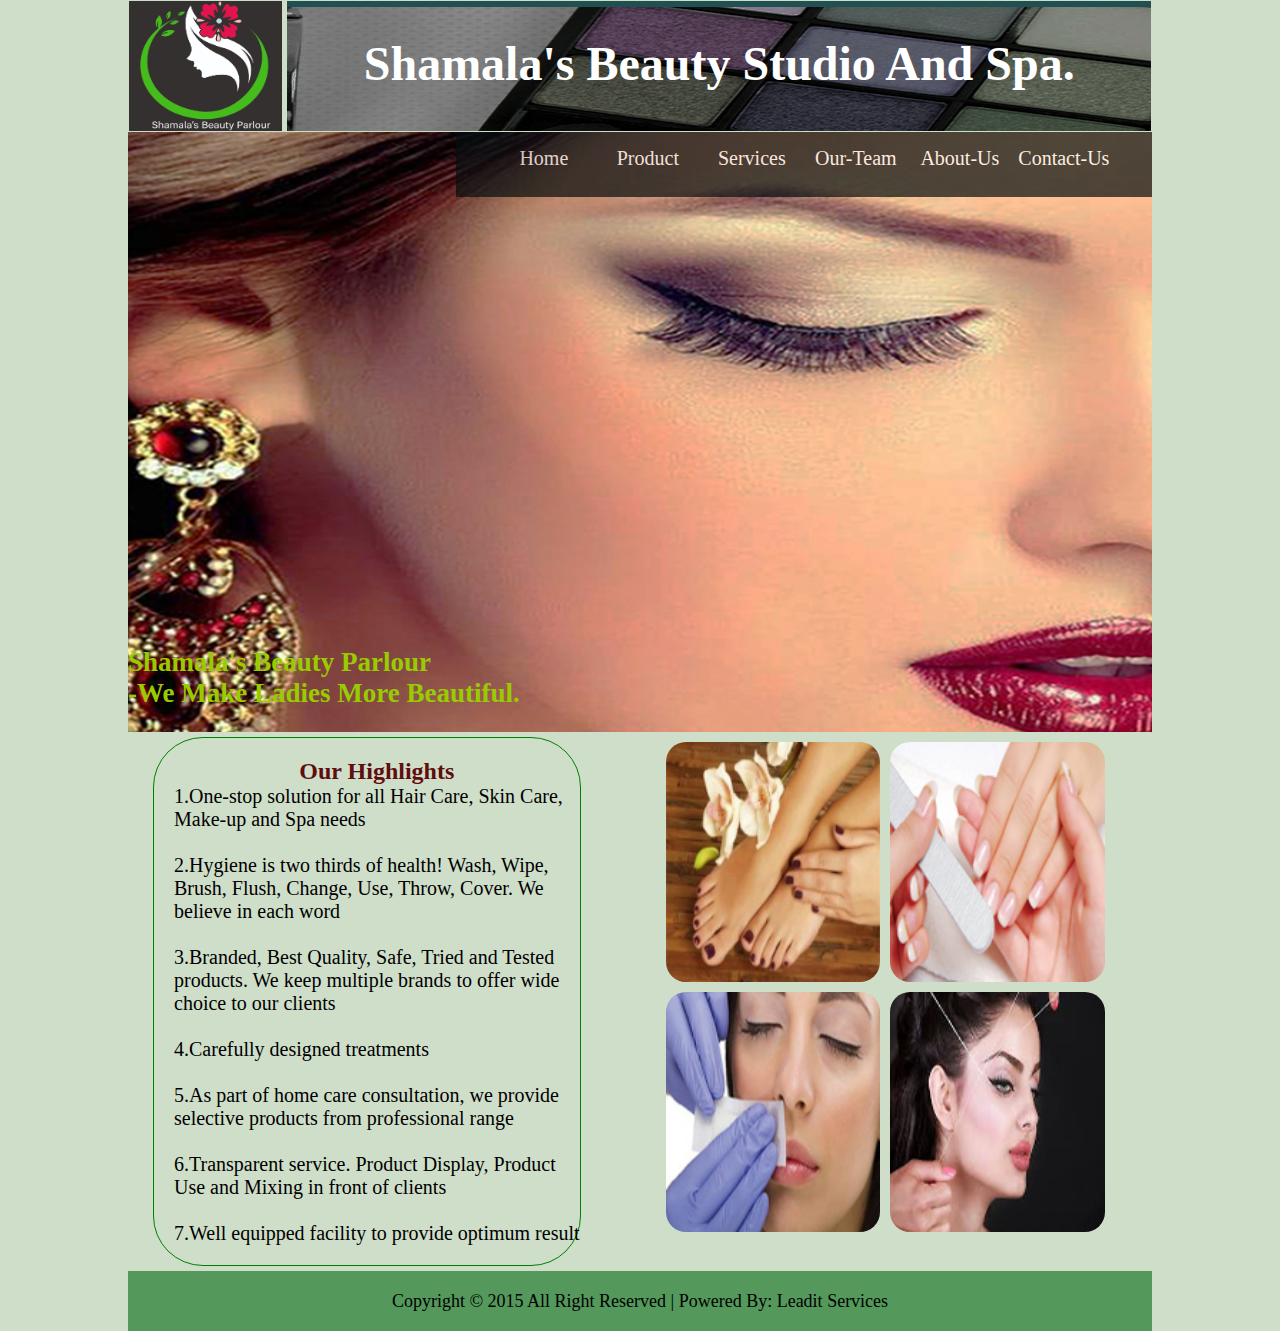
<file: index.html>
<!doctype html>
<html>
<head>
<meta charset="utf-8">
<title>INDEX</title>
	<link rel="stylesheet" href="HOME.CSS.css" type="text/css">
	<meta name="viewport" content="width=device-width, initial-scale=1.0">
	
</head>

<body>
<div id="wrapper">
	<div id="header">
	<div id="logo"><img src="IMG/BEUTTY1-.jpg" alt=""/ width="100%" height="100%"></div>
	<div id="text"><h1>Shamala's Beauty Studio And Spa.</h1></div>
	</div>
   <div id="banner-img">
		<div id="nav">
		<ul>
		<li><a href="index.html">Home</a></li>	
		<li><a href="PRODUCT.html">Product</a></li>
		<li><a href="SERVICES.html">Services</a></li>
		<li><a href="OUR-TEAM.html">Our-Team</a></li>
		<li><a href="ABOUT.html">About-Us</a></li>
		<li><a href="CONTACT.html">Contact-Us</a></li>
		</ul>
		</div>
	<div id="banner-text">
	<h2>Shamala's Beauty Parlour <br>
    -We Make Ladies More Beautiful.</h2></div>
	</div>

	<div id="info-container">
	<div id="info"></div>
	</div>
	<div id="highlight">
	<div id="highlight-left">
		<div id="head"><h2>Our Highlights</h2></div>
		<div id="ltext">
		<dl>
			<dd>1.One-stop solution for all Hair Care, Skin Care, Make-up and Spa needs</dd>
			<br>
			<dd>2.Hygiene is two thirds of health! Wash, Wipe, Brush, Flush, Change, Use, Throw, Cover. We believe in each word</dd>
			<br>
			<dd>3.Branded, Best Quality, Safe, Tried and Tested products. We keep multiple brands to offer wide choice to our clients</dd>
			<br>
			<dd>4.Carefully designed treatments</dd>
			<br>
			<dd>5.As part of home care consultation, we provide selective products from professional range</dd>
			<br>
			<dd>6.Transparent service. Product Display, Product Use and Mixing in front of clients</dd>
			<br>
			<dd>7.Well equipped facility to provide optimum result</dd>
			</dl>
		</div>
	</div>
	<div id="highlight-right">
	<div class="img1"><img src="IMG/ABOUT/Natural Beauty Parlour_files/pedicure.jpg" width="100%" height="100%" alt=""/ ></div>	
	<div class="img1"><img src="IMG/ABOUT/Natural Beauty Parlour_files/manicure.jpg" width="100%" height="100%" alt=""/></div>	
	<div class="img1"><img src="IMG/ABOUT/Natural Beauty Parlour_files/waxing.jpg" 
						  width="100%" height="100%" alt=""/></div>	
	<div class="img1"><img src="IMG/ABOUT/Natural Beauty Parlour_files/threading.jpg" width="100%" height="100%" alt=""/></div>	
	</div>
	</div>
	<div id="footer"> 

Copyright © 2015 All Right Reserved | Powered By: Leadit Services</div>
	</div>
</body>
</html>
</file>
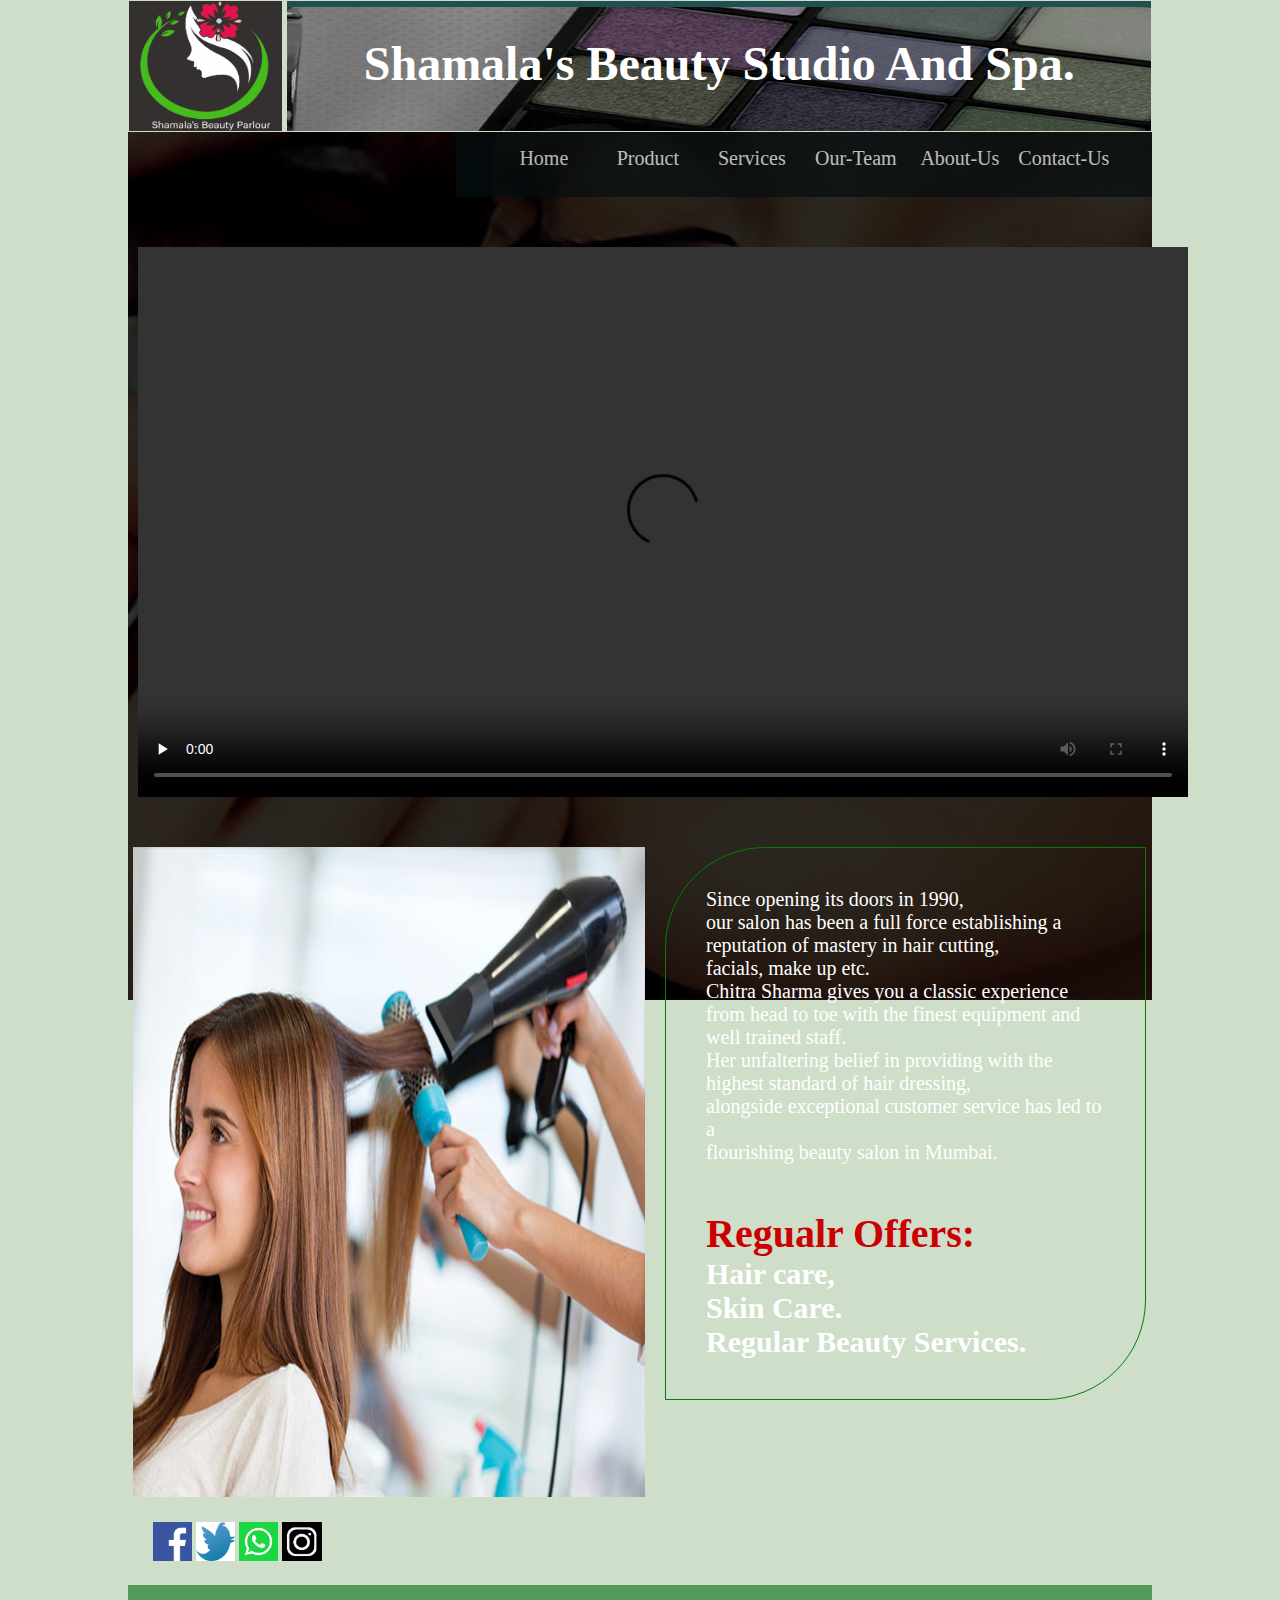
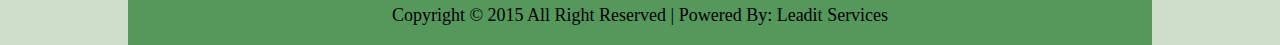
<file: ABOUT.html>
<!doctype html>
<html>
<head>
<meta charset="utf-8">
<title>ABOUT</title>
	<link rel="stylesheet" href="HOME.CSS.css" type="text/css">
	<meta name="viewport" content="width=device-width, initial-scale=1.0">
	
</head>

<body>
<div id="wrapper">
	<div id="header">
	<div id="logo"><img src="IMG/BEUTTY1-.jpg" alt=""/ width="100%" height="100%"></div>
	<div id="text"><h1>Shamala's Beauty Studio And Spa.</h1></div>
	</div>
 
		<div id=banner-img1>
		<div id="nav">
		<ul>
		<li><a href="index.html">Home</a></li>	
		<li><a href="PRODUCT.html">Product</a></li>
		<li><a href="SERVICES.html">Services</a></li>
		<li><a href="OUR-TEAM.html">Our-Team</a></li>
		<li><a href="ABOUT.html">About-Us</a></li>
		<li><a href="CONTACT.html">Contact-Us</a></li>
		</ul>
		</div>
			
		<div id="addflash1">
          <video width="100%" height="100%" preload="none" controls="controls" loop="loop" >
            <source src="FLASH ADD.mp4" type="video/MP4">
          </video> 
			</div>
			
	<div id="about"><img src="IMG/IMG7.jpg" alt=""/ width="100%" height="100%"></div>
	<div id="about-text">
			<p>Since opening its doors in 1990, 
				<br>our salon has been a full force establishing a reputation of mastery in hair cutting,
				<br>facials, make up etc. 
				<br>Chitra Sharma gives you a classic experience from head to toe with the finest equipment and well trained staff.
				<br>
                 Her unfaltering belief in providing with the highest standard of hair dressing,
				<br>alongside exceptional customer service has led to a 
				<br>flourishing beauty salon in Mumbai.</p><br><br>
		<h1 style="color:#CB0003">Regualr Offers:</h1>
		<h2>Hair care,</h2>
		<h2>Skin Care.</h2>
		<h2>Regular Beauty Services.</h2>
		
			</div>
	<div id="obtion"> <a href="https://www.facebook.com/"><img src="IMG/Facebook-Logo.png" width="5%" height="5%"alt=""/></a>
	  <a href="https://twitter.com/"><img src="IMG/ABOUT/twitt.jpg" width="5%" height="5%" alt=""/></a> 
	<a href="https://www.whatsapp.com/"><img src="IMG/WhatsApp-Symbol.png" width="5%" height="5%" alt=""/></a>
	<a href="https://www.instagram.com/"><img src="IMG/insta.jpg" width="5%" height="5%" alt=""/></a>
	</div>
</div>
	
	
	<div id="footer"> 

Copyright © 2015 All Right Reserved | Powered By: Leadit Services</div>
	</div>

</body>
</html>
</file>
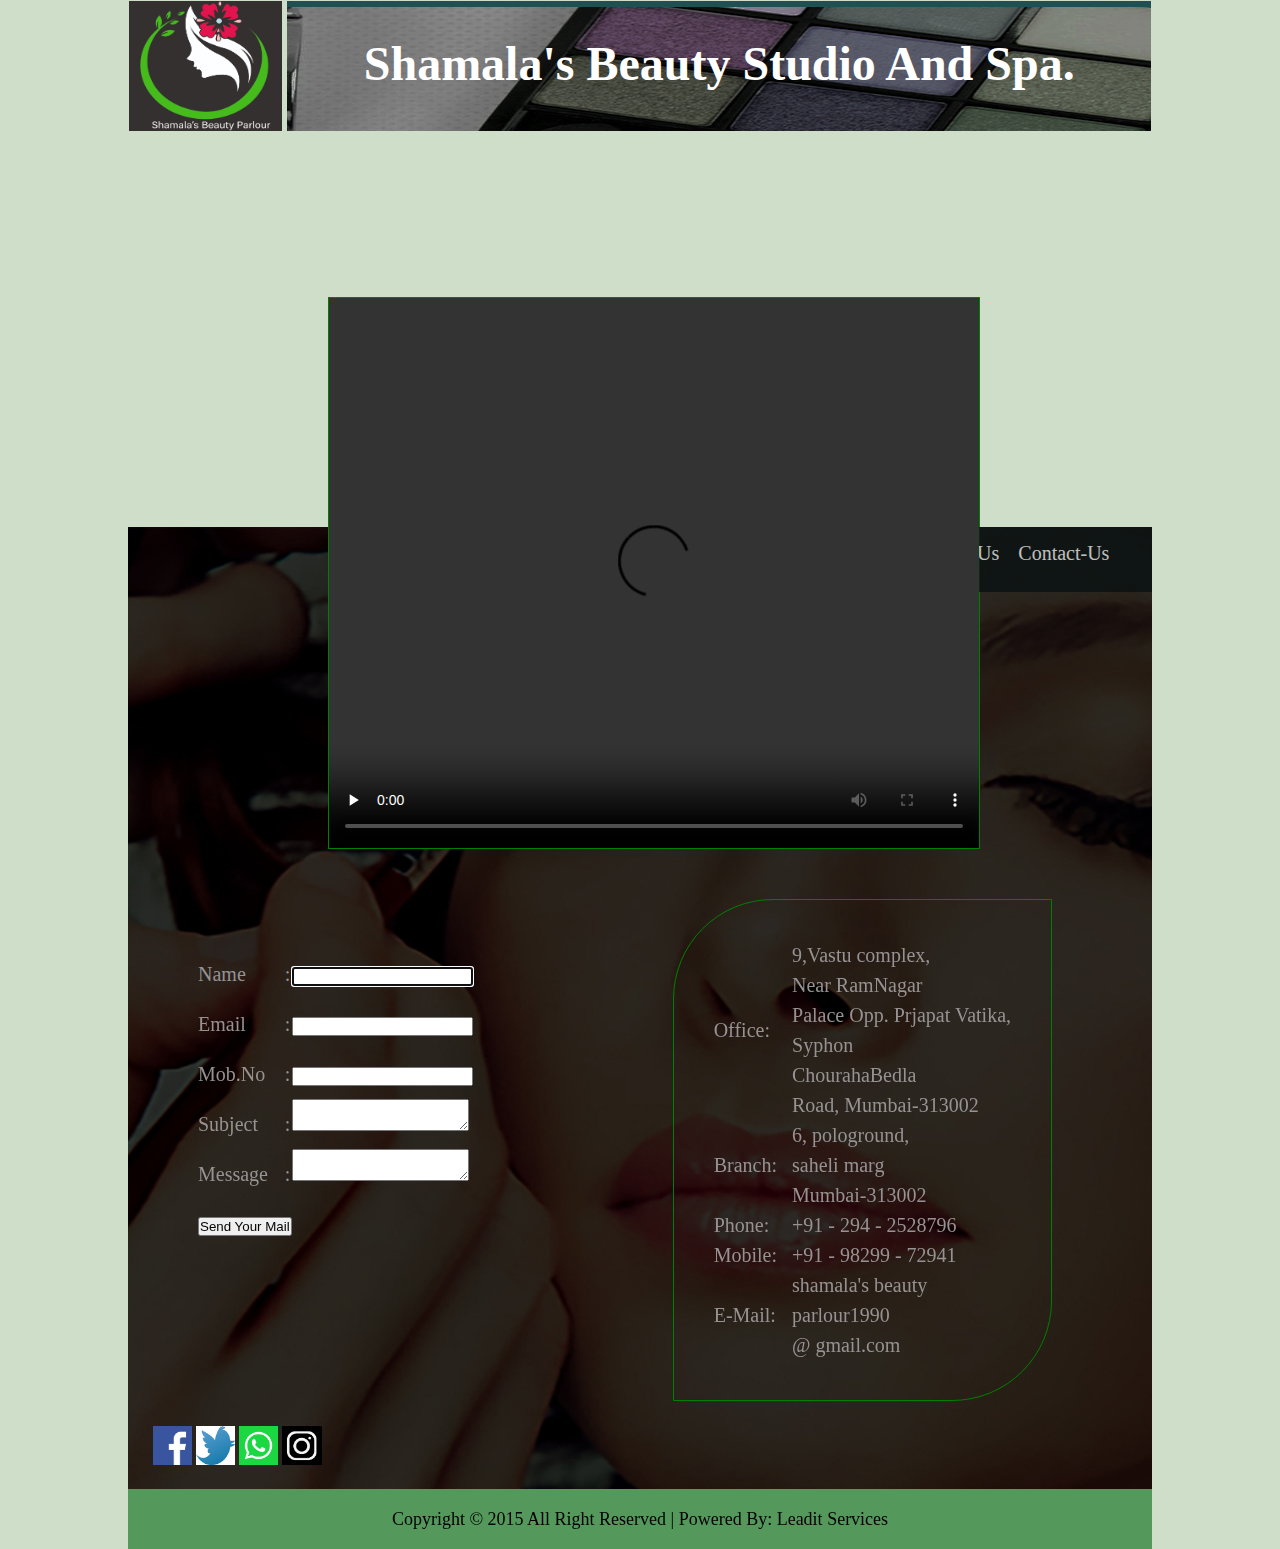
<file: CONTACT.html>
<!doctype html>
<html>
<head>
<meta charset="utf-8">
<title>contact</title>
	<link rel="stylesheet" href="HOME.CSS.css" type="text/css">
	<meta name="viewport" content="width=device-width, initial-scale=1.0">
	
</head>

<body>
<div id="wrapper">
	<div id="header">
	<div id="logo"><img src="IMG/BEUTTY1-.jpg" alt=""/ width="100%" height="100%"></div>
	<div id="text"><h1>Shamala's Beauty Studio And Spa.</h1></div>
	</div>
 
		<div id=banner-img1>
		<div id="nav">
		<ul>
		<li><a href="index.html">Home</a></li>	
		<li><a href="PRODUCT.html">Product</a></li>
		<li><a href="SERVICES.html">Services</a></li>
		<li><a href="OUR-TEAM.html">Our-Team</a></li>
		<li><a href="ABOUT.html">About-Us</a></li>
		<li><a href="CONTACT.html">Contact-Us</a></li>
		</ul>
		</div>
	<div id="addflash">
		    <video width="100%" height="100%" preload="none" controls="controls" loop="loop" >
            <source src="web visiting add.mp4" type="video/MP4">
          </video> 
			</div>
    
	<div id="table">
	<table border="0"cellpadding="0px" cellspacing="0px">
  <tbody>
	  <form>
    <tr>
      <td>Name</td>
	 <td>:</td>
      <td><input type="text" autofocus required maxlength="10"></td>
    </tr>
    <tr>
      <td>Email</td>
	 <td>:</td>
      <td><input name="email" type="email" autofocus required></td>
    </tr>
    <tr>
      <td>Mob.No</td>
	 <td>:</td>
      <td><input name="number" type="number" autofocus required></td>
       </tr>
    <tr>
      <td>Subject</td>
		<td>:</td>
      <td><textarea name="textarea2" autofocus required></textarea></td>
      </tr>
    <tr>
      <td>Message</td>
	 <td>:</td>
      <td><textarea name="textarea" autofocus required></textarea></td>
        </tr>
	 <td colspan="2"><input type="submit" name="submit" value="Send Your Mail"></td>
	</tr>
	    </form>
		
  </tbody>
			
</table>
	
     </div>
	<div id="add">
	<table border="0" cellpadding="0px" cellspacing="0px">
  <tbody >
    <tr>
      <td>Office:&nbsp;&nbsp;&nbsp;</td>
      <td>9,Vastu complex,  
		  <br>Near RamNagar<br> Palace
        Opp. Prjapat Vatika, 
		  <br>Syphon<br> ChourahaBedla <br>Road,
        Mumbai-313002 </td>
    </tr>
    <tr>
      <td>Branch:&nbsp;&nbsp;&nbsp;</td>
      <td>6, pologround,   
		  <br>saheli marg<br>
         Mumbai-313002</td>
    </tr>
    <tr>
      <td>Phone:&nbsp;&nbsp;&nbsp;</td>
      <td>+91 - 294 - 2528796</td>
    </tr>
    <tr>
      <td>Mobile:&nbsp;&nbsp;&nbsp;</td>
      <td> +91 - 98299 - 72941</td>
    </tr>
    <tr>
      <td>E-Mail:&nbsp;&nbsp;&nbsp;</td><td>shamala's beauty 
		<br>parlour1990 <br>@ gmail.com</td>
    </tr>
  </tbody>
</table>
</div>
	<div id="obtion"> <a href="https://www.facebook.com/"><img src="IMG/Facebook-Logo.png" width="5%" height="5%"alt=""/></a>
	  <a href="https://twitter.com/"><img src="IMG/ABOUT/twitt.jpg" width="5%" height="5%" alt=""/></a> 
	<a href="https://www.whatsapp.com/"><img src="IMG/WhatsApp-Symbol.png" width="5%" height="5%" alt=""/></a>
	<a href="https://www.instagram.com/"><img src="IMG/insta.jpg" width="5%" height="5%" alt=""/></a>
	</div>
		
</div>
	<div id="info-container">
	<div id="info"></div>
	</div>
	
	<div id="footer"> 

Copyright © 2015 All Right Reserved | Powered By: Leadit Services</div>
	</div>

</body>
</html>
</file>
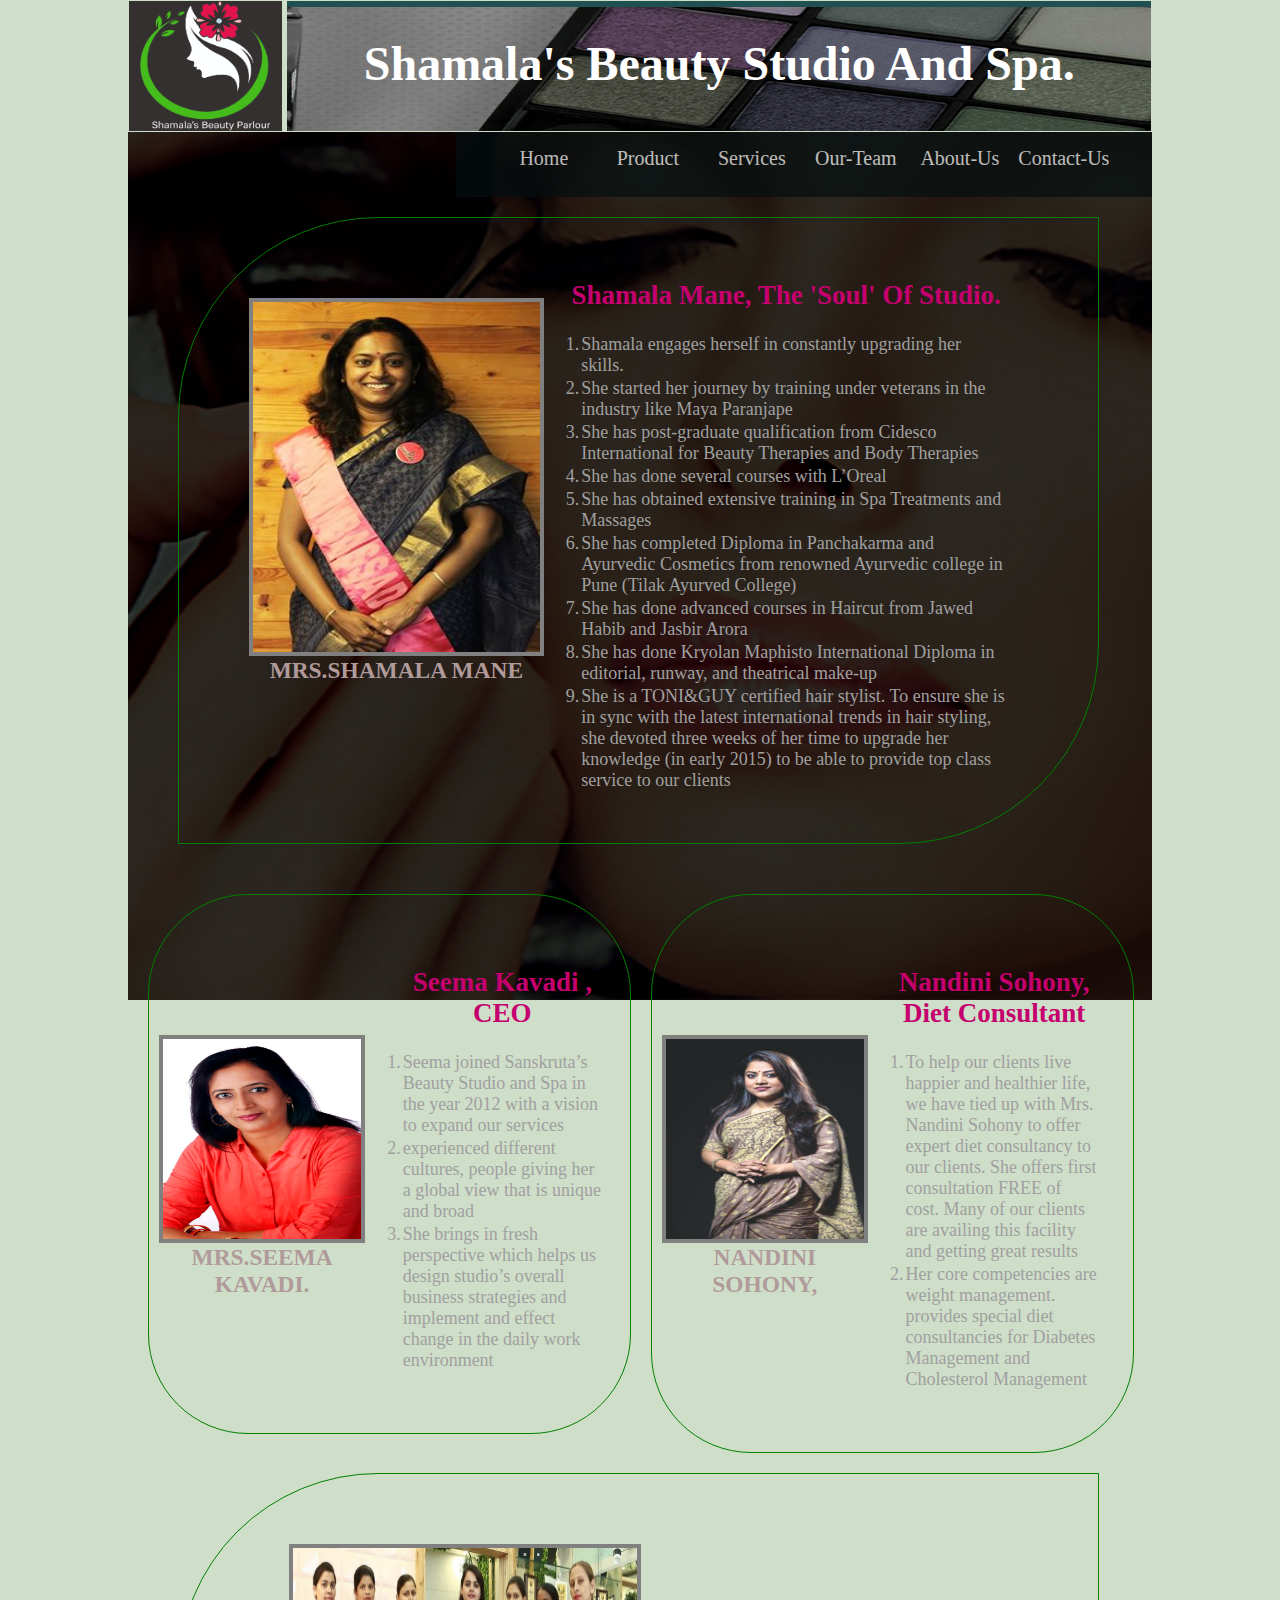
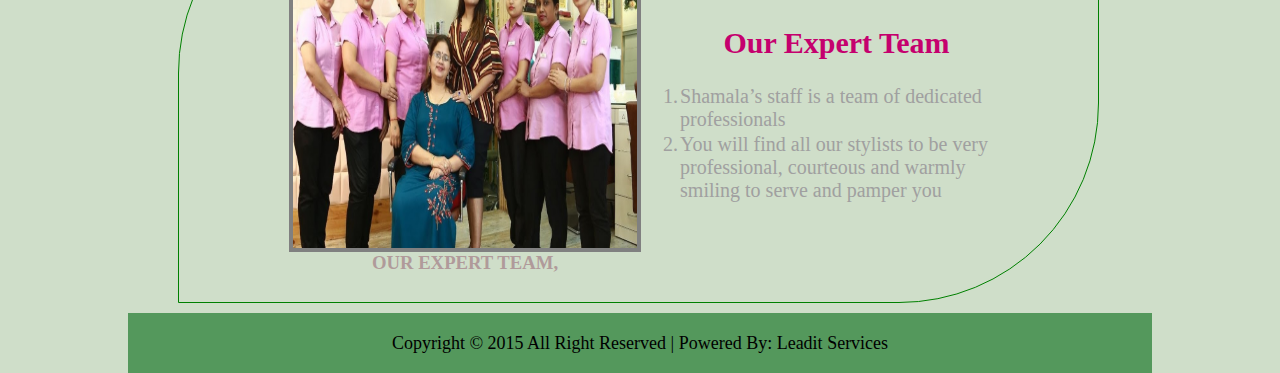
<file: OUR-TEAM.html>
<!doctype html>
<html>
<head>
<meta charset="utf-8">
<title>OUR TEAM</title>
	<link rel="stylesheet" href="HOME.CSS.css" type="text/css">
	<meta name="viewport" content="width=device-width, initial-scale=1.0">
	
</head>

<body>
<div id="wrapper">
	<div id="header">
	<div id="logo"><img src="IMG/BEUTTY1-.jpg" alt=""/ width="100%" height="100%"></div>
	<div id="text"><h1>Shamala's Beauty Studio And Spa.</h1></div>
	</div>
 
		<div id=banner-img1>
		<div id="nav">
		<ul>
		<li><a href="index.html">Home</a></li>	
		<li><a href="PRODUCT.html">Product</a></li>
		<li><a href="SERVICES.html">Services</a></li>
		<li><a href="OUR-TEAM.html">Our-Team</a></li>
		<li><a href="ABOUT.html">About-Us</a></li>
		<li><a href="CONTACT.html">Contact-Us</a></li>
		</ul>
		</div>
		
	<div id="team">
		<div id="team-img"><img src="IMG/TEAM.jpg" width="100%" height="100%" alt=""/>
			<h3 style="text-align: center;color: #B09A9A">MRS.SHAMALA MANE</h3></div>
		<div id="team-text"><table width="95%" border="0">
  <tbody>
   <tr>
	  
	   <td style="text-align: center;color: #C5006E" colspan="2"><h2>Shamala Mane, The 'Soul' Of Studio.</h2><br>
	   </td>
	    <td>&nbsp;</td>
	</tr>
      <td valign="top">1.</td>
      <td>Shamala engages herself in constantly upgrading her skills.</td>
    </tr>
    <tr>
      <td valign="top">2.</td>
      <td>She started her journey by training under veterans in the industry like Maya Paranjape</td>
    </tr>
    <tr>
      <td valign="top">3.</td>
      <td>She has post-graduate qualification from Cidesco International for Beauty Therapies and Body Therapies</td>
    </tr>
    <tr>
      <td valign="top">4.</td>
      <td>She has done several courses with L’Oreal</td>
    </tr>
    <tr>
      <td valign="top">5.</td>
      <td>She has obtained extensive training in Spa Treatments and Massages</td>
    </tr>
    <tr>
      <td valign="top">6.</td>
      <td>She has completed Diploma in Panchakarma and Ayurvedic Cosmetics from renowned Ayurvedic college in Pune (Tilak Ayurved College)</td>
    </tr>
    <tr>
      <td valign="top">7.</td>
      <td>She has done advanced courses in Haircut from Jawed Habib and Jasbir Arora</td>
    </tr>
	   <tr>
      <td valign="top">8.</td>
      <td>She has done Kryolan Maphisto International Diploma in editorial, runway, and theatrical make-up</td>
    </tr>
	   <tr>
      <td valign="top">9.</td>
      <td>She is a TONI&GUY certified hair stylist. To ensure she is in sync with the latest international trends in hair styling, she devoted three weeks of her time to upgrade her knowledge (in early 2015) to be able to provide top class service to our clients</td>
    </tr>
	  
  </tbody>
</table>
</div>
</div>
<div id="team1">
		<div id="team1-img"><img src="IMG/NANDINI.jpg" width="100%" height="100%" alt=""/>
	    <h3 style="text-align: center;color: #B09A9A">MRS.SEEMA KAVADI.</h3>
	    </div>
		<div id="team1-text">
			<table width="95%" border="0">
  <tbody>
	  <tr>
      <td>&nbsp;</td>
      <td style="text-align: center;color: #C5006E"><h2>Seema Kavadi , CEO</h2><br></td>
    </tr>
    <tr>
      <td valign="top">1.</td>
      <td>Seema joined Sanskruta’s Beauty Studio and Spa in the year 2012 with a vision to expand our services</td>
    </tr>
    
    <tr>
      <td valign="top">2.</td>
      <td>experienced different cultures, people giving her a global view that is unique and broad</td>
    </tr>
    <tr>
      <td valign="top">3.</td>
      <td>She brings in fresh perspective which helps us design studio’s overall business strategies and implement and effect change in the daily work environment</td>
    </tr>
   
  </tbody>
</table>

		</div>
			</div>
			<div id="team2">
		<div id="team2-img"><img src="IMG/SEEMA.jpg" width="100%" height="100%" alt=""/>
		<h3 style="text-align: center;color: #B09A9A">NANDINI SOHONY, </h3>		
		</div>
		<div id="team2-text">
			<table width="95%" border="0">
  <tbody>
	  <tr>
     
      <td style="text-align: center;color: #C5006E" colspan="2"><h2>Nandini Sohony, Diet Consultant</h2><br></td>
		   <td>&nbsp;</td>
    </tr>
    <tr>
      <td valign="top">1.</td>
      <td>To help our clients live happier and healthier life, we have tied up with Mrs. Nandini Sohony to offer expert diet consultancy to our clients. She offers first consultation FREE of cost. Many of our clients are availing this facility and getting great results</td>
    </tr>
    
    <tr>
      <td valign="top">2.</td>
      <td>Her core competencies are weight management. provides special diet consultancies for Diabetes Management and Cholesterol Management</td>
    </tr>
    
  </tbody>
</table>
		</div>
			</div>
			<div id="team3">
		<div id="team3-img"><img src="IMG/TEAM1.jpg" width="100%" height="100%" alt=""/>
		<h3 style="text-align: center;color: #B09A9A">OUR EXPERT TEAM,</h3>			
		</div>
		<div id="team3-text">
			<table width="95%" border="0">
  <tbody>
	  <tr>
     
      <td style="text-align: center;color: #C5006E" colspan="2"><h2>Our Expert Team</h2><br></td>
		   <td>&nbsp;</td>
    </tr>
    <tr>
      <td valign="top">1.</td>
      <td>Shamala’s staff is a team of dedicated professionals</td>
    </tr>
    
    <tr>
      <td valign="top">2.</td>
      <td>You will find all our stylists to be very professional, courteous and
warmly smiling to serve and pamper you
		</td>
    </tr>
    
  </tbody>
</table>
		</div>
			</div>
</div>
	
	
	<div id="footer"> 

Copyright © 2015 All Right Reserved | Powered By: Leadit Services</div>
	</div>

</body>
</html>
</file>
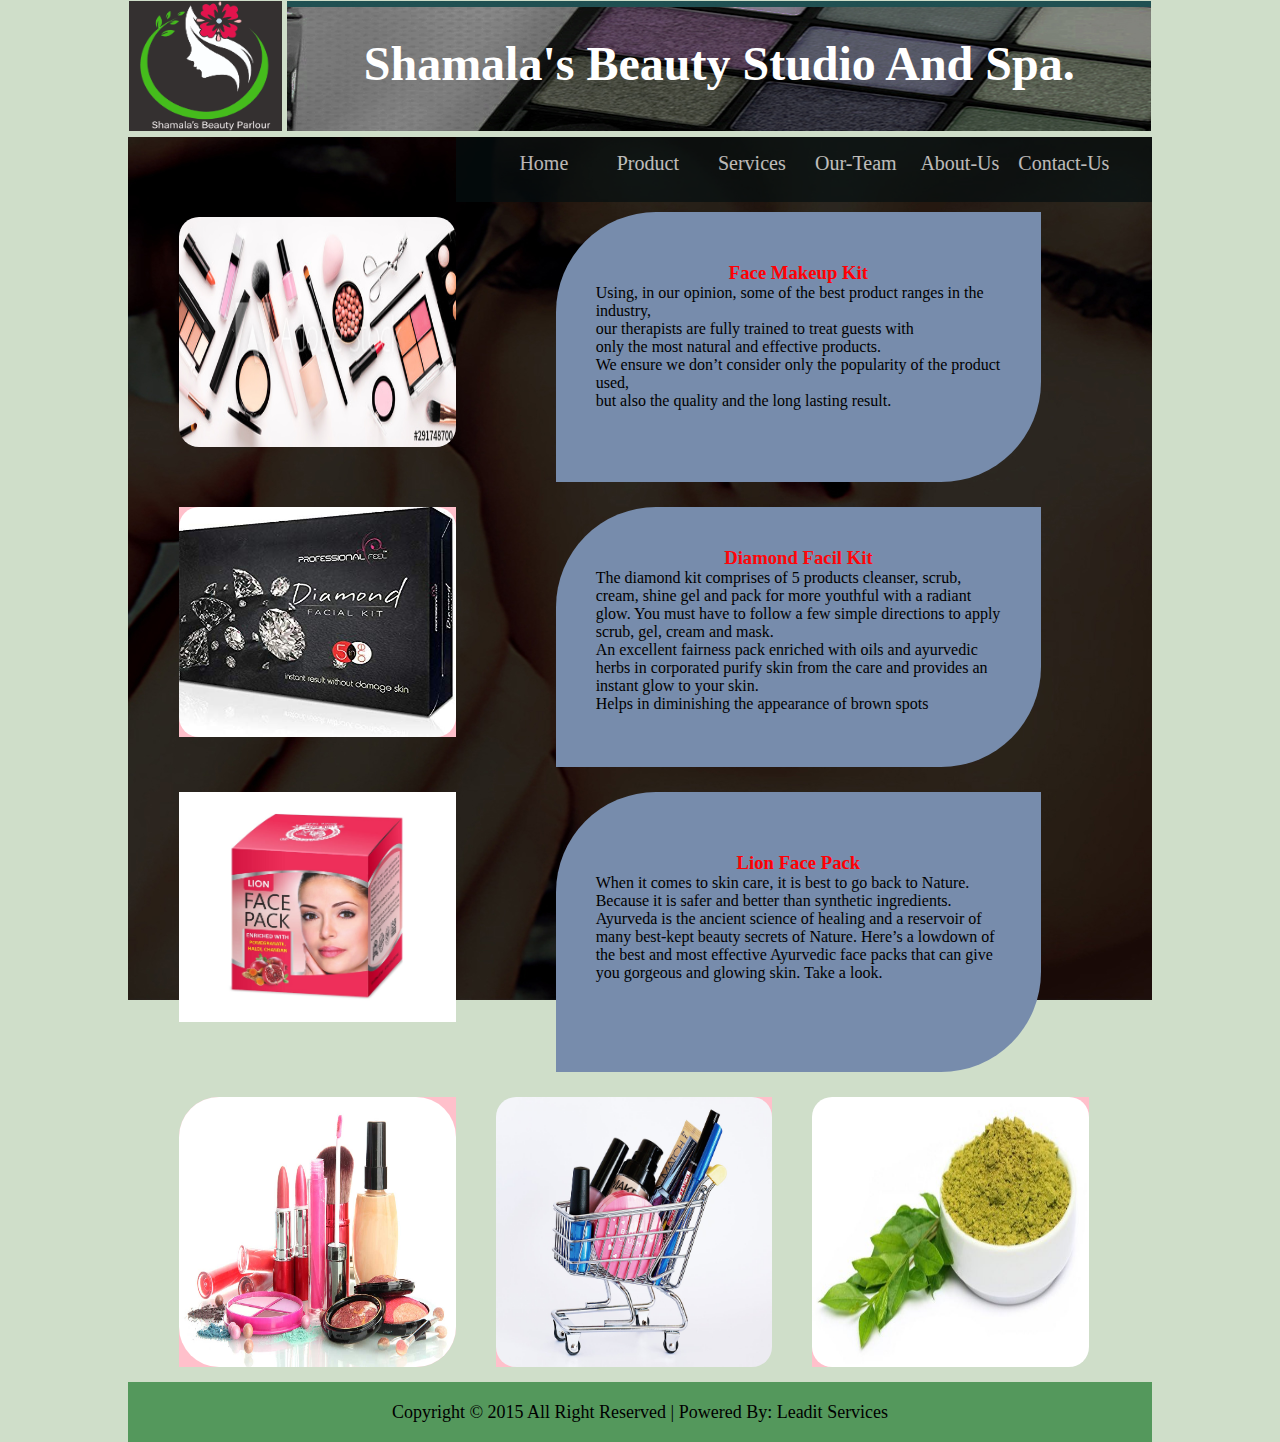
<file: PRODUCT.html>
<!doctype html>
<html>
<head>
<meta charset="utf-8">
<title>PRODUCT</title>
	<link rel="stylesheet" href="HOME.CSS.css" type="text/css">
	<meta name="viewport" content="width=device-width, initial-scale=1.0">
	
</head>

<body>
<div id="wrapper">
	<div id="header">
	<div id="logo"><img src="IMG/BEUTTY1-.jpg" alt=""/ width="100%" height="100%"></div>
	<div id="text"><h1>Shamala's Beauty Studio And Spa.</h1></div>
	</div>
 
		<div id=banner-img1>
		<div id="nav">
		<ul>
		<li><a href="index.html">Home</a></li>	
		<li><a href="PRODUCT.html">Product</a></li>
		<li><a href="SERVICES.html">Services</a></li>
		<li><a href="OUR-TEAM.html">Our-Team</a></li>
		<li><a href="ABOUT.html">About-Us</a></li>
		<li><a href="CONTACT.html">Contact-Us</a></li>
		</ul>
		</div>
		<div id="product1">
		<div id="p1-img"><img src="IMG/PRODUCT/IMG1.jpg" alt=""/ width="100%" height="100%"></div>
		<div id="p1-text"><h3 style="text-align: center;color: #FF0004">Face Makeup Kit</h3>
			<p>
			Using, in our opinion, some of the best product ranges in the industry, <br>our therapists are fully trained to treat guests with<br> only the most natural and effective products.<br>
				We ensure we don’t consider only the popularity of the product used, <br>but also the quality and the long lasting result.
			</p>
			</div>
		</div>
		
		<div id="product3">
		<div id="p3-img"><img src="IMG/PRODUCT/IMG4.jpg" alt=""/ width="100%" height="100%"></div>
		<div id="p3-text"><h3 style="text-align: center;color:#FF0509">Diamond Facil Kit</h3>
		The diamond kit comprises of 5 products cleanser, scrub, cream, shine gel and pack for more youthful with a radiant glow. You must have to follow a few simple directions to apply scrub, gel, cream and mask.<br>
			An excellent fairness pack enriched with oils and ayurvedic herbs in corporated purify skin from the care and provides an instant glow to your skin. <br>Helps in diminishing the appearance of brown spots
	
		</div>
		</div>
		<div id="product4">
		<div id="p4-img"><img src="IMG/PRODUCT/IMG5.jpeg" alt=""/ width="100%" height="100%">
			</div>
		<div id="p4-text"><h3 style="text-align: center;color: #FF0004">Lion Face Pack</h3>
			When it comes to skin care, it is best to go back to Nature. Because it is safer and better than synthetic ingredients. Ayurveda is the ancient science of healing and a reservoir of many best-kept beauty secrets of Nature. Here’s a lowdown of the best and most effective Ayurvedic face packs that can give you gorgeous and glowing skin. Take a look.
			</div>
			</div>
			<div id="product2">
		<div id="p2-left"><img src="IMG/PRODUCT/IMG7.jpg" alt=""/ width="100%" height="100%"></div>
		<div id="p2-middle"><img src="IMG/PRODUCT/IMG2.jpeg" alt=""/ width="100%" height="100%"></div>
		<div id="p2-right"><img src="IMG/PRODUCT/IMG6.jpg" alt=""/ width="100%" height="100%"></div>
		</div>
				
			</div>
	<div id="footer"> 

Copyright © 2015 All Right Reserved | Powered By: Leadit Services</div>

</div>
</body>
</html>
</file>
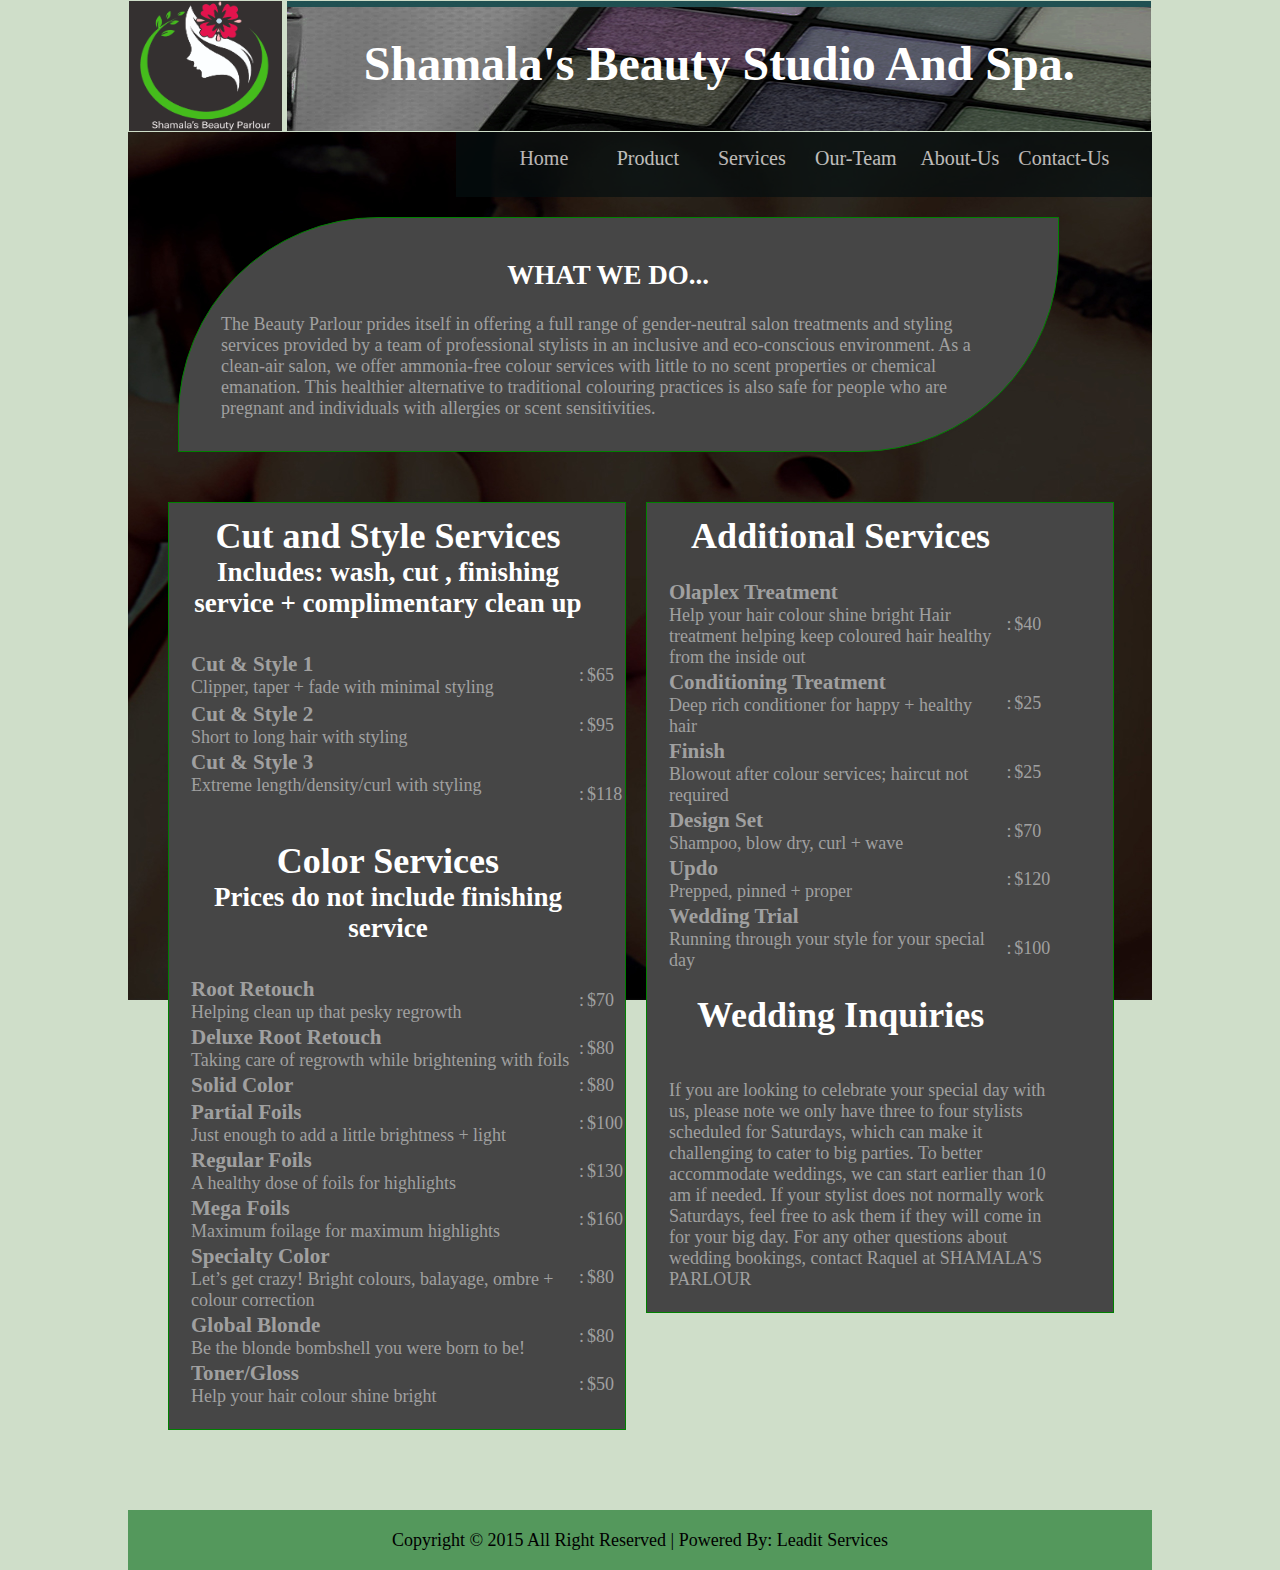
<file: SERVICES.html>
<!doctype html>
<html>
<head>
<meta charset="utf-8">
<title>SERVICES</title>
	<link rel="stylesheet" href="HOME.CSS.css" type="text/css">

<meta name="viewport" content="width=device-width, initial-scale=1.0">
	
</head>

<body>
<div id="wrapper">
	<div id="header">
	<div id="logo"><img src="IMG/BEUTTY1-.jpg" alt=""/ width="100%" height="100%"></div>
	<div id="text"><h1>Shamala's Beauty Studio And Spa.</h1></div>
	</div>
 
		<div id=banner-img1>
		<div id="nav">
		<ul>
		<li><a href="index.html">Home</a></li>	
		<li><a href="PRODUCT.html">Product</a></li>
		<li><a href="SERVICES.html">Services</a></li>
		<li><a href="OUR-TEAM.html">Our-Team</a></li>
		<li><a href="ABOUT.html">About-Us</a></li>
		<li><a href="CONTACT.html">Contact-Us</a></li>
		</ul>
		</div>
		
	<div id="ser-main">
		
		<div id="ser-content"><table width="95%" border="0">
  <tbody>
   <tr>
	   <td style="text-align: center;color:white"><h2>WHAT WE DO...</h2><br>
	   </td>
	    </tr>
        <tr>
       <td>The Beauty Parlour prides itself in offering a full range of gender-neutral salon treatments and styling services provided by a team of professional stylists in an inclusive and eco-conscious environment. As a clean-air salon, we offer ammonia-free colour services with little to no scent properties or chemical emanation. This healthier alternative to traditional colouring practices is also safe for people who are pregnant and individuals with allergies or scent sensitivities.</td>
    </tr>
    
  </tbody>
</table>
</div>
</div>
<div id="service">
			<div id="service1">
			<table width="100%" border="0">
  <tbody>
	  <tr>
      <td style="text-align: center; color: white" colspan="2"><h1>Cut and Style Services</h1>
	  <h2>Includes: wash, cut , finishing service + complimentary clean up<h2>
	
	 <br></td>
    </tr>
    <tr>
      <td valign="top"><h3>Cut & Style 1</h3>Clipper, taper + fade with minimal styling</td>
	  <td>:</td>
      <td>$65
      </td>
    </tr>
    <tr><td></td></tr>
    <tr>
      <td valign="top"><h3>Cut & Style 2</h3>Short to long hair with styling
</td>
		<td>:</td>
      <td>$95</td>
    </tr>
     <tr>
      <td valign="top"><h3>Cut & Style 3</h3>
	  Extreme length/density/curl with styling  <br> <br> <br>
      </td>
		<td>:</td>
      <td>$118</td>
    </tr>
 
	<tr>
      <td style="text-align: center;color:white" colspan="2"><h1>Color Services</h1>
	  <h2>Prices do not include finishing service<h2>
	
	 <br></td>
    </tr>
	 <tr>
      <td valign="top"><h3>Root Retouch</h3>Helping clean up that pesky regrowth
      </td>
		<td>:</td>
      <td>$70</td>
    </tr>
	 <tr>
      <td valign="top"><h3>Deluxe Root Retouch</h3>Taking care of regrowth while brightening with foils
      </td>
		<td>:</td>
      <td>$80</td>
    </tr>
	 <tr>
      <td valign="top"><h3>Solid Color
      </h3></td>
		<td>:</td>
      <td>$80</td>
    </tr>
	 <tr>
      <td valign="top"><h3>Partial Foils
     </h3>Just enough to add a little brightness + light
</td>
		<td>:</td>
      <td>$100</td>
    </tr>
	 <tr>
      <td valign="top"><h3>Regular Foils</h3>
	 A healthy dose of foils for highlights
     </td>
		<td>:</td>
      <td>$130</td>
    </tr>
	 <tr>
      <td valign="top"><h3>Mega Foils</h3>
	 Maximum foilage for maximum highlights
	 
	 </td>
		<td>:</td>
      <td>$160</td>
    </tr>
	 <tr>
      <td valign="top"><h3>Specialty Color</h3>Let’s get crazy! Bright colours, balayage, ombre + colour correction
     </td>
		<td>:</td>
      <td>$80</td>
    </tr>
		   <tr>
      <td valign="top"><h3>Global Blonde
     </h3>Be the blonde bombshell you were born to be!
     </td>
		<td>:</td>
      <td>$80</td>
    </tr>
		   <tr>
      <td valign="top"><h3>Toner/Gloss
      </h3>Help your hair colour shine bright
      </td>
		<td>:</td>
      <td>$50</td>
    </tr>
  </tbody>
</table>

		</div>
			
			
			<div id="service2">
			<table width="90%" border="0">
  <tbody>
	  <tr>
      <td style="text-align: center;color: white" colspan="2"><h1>Additional Services</h1>
	  <br></td>
      </tr>
      <tr>
      <td valign="top"><h3>Olaplex Treatment
      </h3>Help your hair colour shine bright
	 Hair treatment helping keep coloured hair healthy from the inside out
     </td>
		<td>:</td>
      <td>$40</td>
    </tr>
    
    <tr>
      <td valign="top"><h3>Conditioning Treatment
      </h3>Deep rich conditioner for happy + healthy hair
      </td>
		<td>:</td>
      <td>$25</td>
    </tr>
     <tr>
      <td valign="top"><h3>Finish
      </h3>Blowout after colour services; haircut not required
      </td>
		<td>:</td>
      <td>$25</td>
    </tr>
     <tr>
      <td valign="top"><h3>Design Set
      </h3>Shampoo, blow dry, curl + wave
      </td>
		<td>:</td>
      <td>$70</td>
    </tr>
     <tr>
      <td valign="top"><h3>Updo
      </h3>Prepped, pinned + proper
      </td>
		<td>:</td>
      <td>$120</td>
    </tr>
     <tr>
      <td valign="top"><h3>Wedding Trial
      </h3>Running through your style for your special day  <br> <br>
      </td>
		<td>:</td>
      <td>$100</td>
    </tr>
   <tr>
      <td style="text-align: center;color: white" colspan="2"><h1>Wedding Inquiries  <br> <br> </h1>
	 </td>
    </tr>
       <td valign="top" colspan="3">
     If you are looking to celebrate your special day with us, please note we only have three to four stylists scheduled for Saturdays, which can make it challenging to cater to big parties. To better accommodate weddings, we can start earlier than 10 am if needed. If your stylist does not normally work Saturdays, feel free to ask them if they will come in for your big day. For any other questions about wedding bookings, contact Raquel at SHAMALA'S PARLOUR
      </td>
		
    </tr>
  </tbody>
</table>
</div>
</div>
</div>

	
	
  <div id="footer"> 

Copyright © 2015 All Right Reserved | Powered By: Leadit Services</div>
	</div>
</div>
</body>
</html>
</file>
<file: HOME.CSS.css>
@charset "utf-8";
/* CSS Document */
	
*
{
	padding: 0px;
	margin: 0px;
}
	
	a:link {
    color: #FFFFFF;
    text-decoration: none;
}
a:visited {
    text-decoration: none;
    color: #FFFFFF;
}
a:hover {
    text-decoration: none;
    color: #FFE500;
	border: 2px solid gray;
	}
a:active {
    text-decoration: none;
    color: #FFFFFF;
}
    
body
{
	 background-color:#cfdec9;
	font-family:Oxygen-Regular;
		
}
#banner-img
{
	background: url("IMG/IMG1.jpg");
	padding: 0px;
	width: 100%;
	height: 600px;
	background-repeat: no-repeat;
	background-attachment:fixed;
	background-size:cover;
	background-position:center center;
}
@media(min-width:1200px)
{
#wrapper
{
	width: 80%;
	margin: 0 auto
}

#header
{
	padding: 1px;
}
#header::after,#banner-img::after,#highlight::after,#highlight-right::after,#cover::after,#banner-img1::after,#product1::after,
	#product2::after,#product3::after,#product4::after,#team::after,#team1::after,#team2::after,#team3::after,#service::after,#addflash::after,#addflash1::after
{
	content: " ";
	display: block;
	clear: both;
}
#logo
{
	width: 15%;
	height: 130px;
	float: left;
}
#text
{
	background:url("IMG/PRODUCT/IMG33.jpg");
    background-repeat:no-repeat;
	width: 84.50%;
	height: 95px;
	text-align: center;
	float: right;
	padding-top: 35px;
	margin-left: 0px;
	color:white;
	font-size: 24px;
}


	#nav
{
	background-color:#050F10;
	width: 68%;
	height: 50px;
	opacity: .7;
	text-align: center;
	padding-top: 15px;
	float: right;
	position: sticky;
	top: 0;
}
	ul li
{
	list-style: none;
	color: white;font-size: 20px;
	display: inline-block;
	width: 100px;
}
	
	#banner-text
{
	width: 50%;
	height: 80px;
	float:left;
	margin-top: 450px;
	font-size: 18px;
	color:#9C0;
}



	#table
	{
		float: left;
		line-height: 50px;
		margin-left: 70px;
		color:#969292;
		font-size: 20px;
		margin-top: 100px;
	}
	#add
	{
		border: 1px solid green;
	padding-top: 40px;
		padding: 40px;
		padding-left: 40px;
		margin-top: 10px;
		border-top-left-radius: 100px;
		border-bottom-right-radius:  100px;
		line-height: 30px;
		float: left;
		margin-left: 200px;
		color:#969292;
		font-size: 20px;
		margin-top: 50px;
	}
	#table
	{
		float: left;
		line-height: 50px;
		margin-left: 70px;
		color:#969292;
		font-size: 20px;
		margin-top: 100px;
	}
	#add
	{
		border: 1px solid green;
	padding-top: 40px;
		padding: 40px;
		padding-left: 40px;
		margin-top: 10px;
		border-top-left-radius: 100px;
		border-bottom-right-radius:  100px;
		line-height: 30px;
		float: left;
		margin-left: 200px;
		color:#969292;
		font-size: 20px;
		margin-top: 50px;
	}
	#table
	{
		float: left;
		line-height: 50px;
		margin-left: 70px;
		color:#969292;
		font-size: 20px;
		margin-top: 100px;
	}
	#add
	{
		border: 1px solid green;
	padding-top: 40px;
		padding: 40px;
		padding-left: 40px;
		margin-top: 10px;
		border-top-left-radius: 100px;
		border-bottom-right-radius:  100px;
		line-height: 30px;
		float: left;
		margin-left: 200px;
		color:#969292;
		font-size: 20px;
		margin-top: 50px;
	}
		#addflash
	{
		border: 1px solid green;
		margin-top: 100px;
		margin-left:200px;
		color: white;
		float: left;
		width:650px;
		height:550px;
		
	}
		#addflash1
	{
		margin-top: 50px;
		margin-left:10px;
		color: white;
		float: left;
		width:1050px;
		height:550px;
		
	}
	{
		border: 1px solid green;
	}
	#obtion
	{
		margin-left: 5px;
		float: right;
		margin-top: 5px;
		padding: 20px;
	}
#obtion img
	{
		width: 4%;
	}
	#about{

		float: left;
		width: 50%;
		margin-left: 5px;
		height: 650px;
		margin-top: 50px;
	}
	#about-text
	{
		border:1px solid green;
		float: left;
		width: 39%;
		margin-left: 20px;
		color: white;
		font-size: 20px;
		padding-top: 40px;
		padding: 40px;
		padding-left: 40px;
		margin-top: 50px;
		border-top-left-radius: 100px;
		border-bottom-right-radius:  100px;
	}
	#team
	{
		border: 1PX solid green;
		float: left;
		width: 80%;
		margin-left:50px;
		margin-top:20px;
		border-top-left-radius: 200px;
		border-bottom-right-radius: 200px;
		padding: 50px;
		
	}
	#team-text
	{
		
		float: left;
		width: 58%;
		margin-left: 20px;
		color:#A0A0A0;
		font-size: 18px;
		padding-top: 10px;
	}
	#team-img
	{
		border:4px solid gray;
		float: left;
		width: 35%;
		height: 350px;
		margin-left: 20px;
		margin-top: 30px;
		color: white;
		font-size: 20px;
		padding-top: 00px;
	}
	#team1
	{
		border: 1px solid green;
		float: left;
		width: 45%;
		margin-left: 20px;
		margin-top: 50px;
		border-radius: 100px;
		padding: 10px;
	}
	#team1-text
	{
		float: left;
		width: 50%;
		margin-left: 20px;
		color:#A0A0A0;
		margin-top: 50px;
		font-size: 18px;
		padding-top: 10px;
		margin-bottom: 50px;
	}
	#team1-img
	{
		border:4px solid gray;
		float: left;
		width: 43%;
		height: 200px;
		margin-left: 0px;
		margin-top: 130px;
		color: white;
		font-size: 20px;
		padding-top: 0px;
	}
	#team2
	{
		border: 1px solid green;
		float: left;
		width: 45%;
		margin-left: 20px;
		margin-top: 50px;
		border-radius: 100px;
		padding: 10px;
		
	}
#team2-text
	{
		float: left;
		width: 50%;
		margin-left: 20px;
		color:#A0A0A0;
		margin-top: 50px;
		font-size: 18px;
		padding-top: 10px;
		margin-bottom: 50px;
	}
	#team2-img
	{
		border:4px solid gray;
		float: left;
		width: 43%;
		height: 200px;
		margin-left: 0px;
		margin-top: 130px;
		color: white;
		font-size: 20px;
		padding-top: 0px;
	}
		#team3
	{
		border: 1PX solid green;
		float: left;
		width: 80%;
		margin-left:50px;
		margin-top:20px;
		border-top-left-radius: 200px;
		border-bottom-right-radius: 200px;
		padding: 50px;
		margin-bottom: 10px;
		
	}
	#team3-text
	{

		float: left;
		width: 46%;
		margin-left: 20px;
			color:#A0A0A0;
		margin-top: 90px;
		font-size: 20px;
		padding-top:10px;
	}
	#team3-img
	{
		border:4px solid gray;
		float: left;
		width: 42%;
		height: 300px;
		margin-left: 60px;
		margin-top: 20px;
		padding-top: 0px;
	}
	#ser-main
	{ 
		background-color:#464646;
		border: 1PX solid green;
		float: left;
		width: 80%;
		margin-left:50px;
		margin-top:20px;
		border-top-left-radius: 200px;
		border-bottom-right-radius: 200px;
		padding: 30px;
		
	}
	#ser-content
	{
		float: left;
		width: 100%;
		margin-left: 10px;
		color:#A0A0A0;
		font-size: 18px;
		padding-top: 10px;
	}
	#service
	{
		float: left;
		width: 99%;
		margin-left: 10px;
		margin-top: 10px;
		border-radius: 100px;
		padding: 30px;
	}
	#service1
	{
		border: 1px solid green;
		background-color:#464646;
		float: left;
		width: 43%;
		color:#A0A0A0;
		margin-top: 10px;
		font-size: 18px;
		padding-top: 10px;
		margin-bottom: 50px;
		padding-left: 20px;
		padding-bottom: 20px;
	}
	#service2
	{
		border: 1px solid green;
		float: left;
		width: 43%;
		margin-left: 20px;
		color:#A0A0A0;
		margin-top: 10px;
		font-size: 18px;
		padding :10px;
		margin-bottom: 50px;
		padding-bottom: 20px;
		padding-left: 20px;
		background-color:#464646;
	}
#banner-img1
{
	padding: 0px;
	background:url("IMG/IMG22.jpg");
	background-attachment: fixed;
	background-repeat: no-repeat;
   }
#highlight
{
	padding: 5px;
}
#highlight-left
{
	
	border: 1px solid green;
	width: 40%;
	float: left;
	margin-left: 20px;
	padding-left: 20px;
	padding-bottom: 20px;
	padding-top: 20px;
	border-radius: 50px;
}
	#head
{
	text-align: center;
	color:#600D0E;
}
	#ltext
{
	font-size: 20px;
	font-family: Cambria, "Hoefler Text", "Liberation Serif", Times, "Times New Roman", "serif";
		
}
#highlight-right
{
	margin-left: 80px;
	width: 47%;
	float: left;
}
.img1 img
{
	width: 45%;
	height: 240px;
	background-color: green;
	float: left;
	margin: 5px;
	border-bottom-left-radius:40px;
	border-top-right-radius: 40px;
	border-radius: 20px;
	
}
	#product1
	{
		width: 90%;
		margin: 5px auto;
		padding: 10px;
		
	}
	#product1 img:hover
	{
		border-radius: 200px;
		background-color:pink;
	}
	#p1-img
	{
		
   	   float: left;
		width: 30%;
		height: 230px;
		margin-top: 70px;
		   }
	#p1-img img
	{
		border-radius: 20px;
	}
	#p1-text
	{
		background-color:#778CAC;
		width: 44%;
		height: 180px;
		float: left;
		margin-left: 100px;
		border-top-left-radius: 100px;
		border-bottom-right-radius: 100px;
		padding: 40px;
		padding-top: 50px;
		margin-top: 10px;
	}
	#product2
	{
		width: 90%;
		margin: 5px auto;
		padding: 10px;
	}
		#product2 img:hover
	{
		border-radius: 200px;
	}
	#p2-left
	{
		background-color:pink;
		 float: left;
		width: 30%;
		height: 270px;
border-bottom-right-radius: 40px;
border-top-left-radius: 40px;
		
	}
	#p2-left img{
		border-radius: 40px;
	}
	#p2-middle
	{
		background-color:pink;
		float: left;
			width: 30%;
		height: 270px;
border-bottom-right-radius: 40px;
border-top-left-radius: 40px;
		margin-left: 40px;
	}
	#p2-middle img{
		border-radius: 20px;
	}
#p2-right
	{
		background-color:pink;
		float: left;
			width: 30%;
		height: 270px;
border-bottom-right-radius: 40px;
border-top-left-radius: 40px;
		margin-left: 40px;
	}
	#p2-right img
	{
		background-color:pink;
		border-radius: 20px;
	}
	#product3
	{
		width: 90%;
		margin: 5px auto;
		padding: 10px;
	}
		#product3 img:hover
	{
		border-radius: 200px;
	}
	#p3-img
	{
		background-color:pink;
   	    float: left;
	    width: 30%;
		height: 230px;
	}
		#p3-img img
	{
		border-radius: 20px;
	}
	#p3-text
	{
		background-color:#778CAC;
		width: 44%;
		height: 180px;
		float: left;
		margin-left: 100px;
		border-top-left-radius: 100px;
		border-bottom-right-radius: 100px;
		padding: 40px;
		padding-top: 40px;
	}
	#product4
	{
		width: 90%;
		margin: 5px auto;
		padding: 10px;
	}
		#product4 img:hover
	{
		border-radius: 200px;
	}
	#p4-img
	{
		background-color:pink;
   	float: left;
			width: 30%;
		height: 230px;
		border-radius: 20px;
	}
	
	#p4-text
	{
		background-color:#778CAC;
		width: 44%;
		height: 180px;
		float: left;
		margin-left: 100px;
		border-top-left-radius: 100px;
		border-bottom-right-radius: 100px;
		padding: 40px;
		padding-top: 60px;
	}
 img
{
	max-width:100%;
}
.img1 img:hover
{
    border-radius: 100px;
	box-shadow: 0 0 2px 1px rgba(0, 140, 186, 0.5);
		
	}
	
#footer
{
	height: 40px;
   text-align: center;
	padding-top: 20px;
	font-size: 18px;
	background-color:#54985C;
}
	
}
@media(min-width:992px) and (max-width:1199px)
{
#wrapper
{
	
	width: 80%;
	margin: 0 auto
}
#header
{
	padding: 5px;
}
#header::after,#banner-img::after,#highlight::after,#highlight-right::after,#cover::after,#banner-img1::after,#product1::after,
	#product2::after,#product3::after,#product4::after,#team::after,#team1::after,#team2::after,#team3::after,#service::after,#addflash::after,#addflash1::after
{
	content: " ";
	display: block;
	clear: both;
}
#logo
{
	width: 50%;
	height: 300px;
	float: left;
}
#text
{background:url("IMG/PRODUCT/IMG33.jpg");
    background-repeat:no-repeat;
	width: 100%;
	height: 95px;
	text-align: center;
	float: left;
	padding-top: 35px;
	margin-left: 0px;
	color:white;
	font-size: 24px;
}
	#nav
	{
		background-color:#050F10;
		width: 100%;
		height: 50px;
		margin: 0px auto;
		opacity: .7;
		text-align: center;
		padding-top: 15px;
		position: sticky;
	     top: 0;
	}
	ul li{
		list-style: none;
		color: white;font-size: 20px;
		float:left;
		width: 125px;
	}
	#banner-text
{
	width: 50%;
	height: 80px;
	float:right;
	padding-right: 350px;
	margin-top: 450px;
	font-size: 18px;
	color:#9C0;
}
	

	#table
	{
			float: left;
		line-height: 50px;
		margin-left: 70px;
				color:#969292;
		font-size: 20px;
		margin-top: 50px;
	}
			#addflash
	{
		border: 1px solid green;
		margin-top: 50px;
		margin-left:100px;
		color: white;
		float: left;
		width:600px;
		height:500px;
	}
			#addflash1
	{
		margin-top: 50px;
		margin-left:10px;
		color: white;
		float: left;
		width:790px;
		height:550px;
		
	}
	#add
	{
		 padding-top: 40px;
		padding: 40px;
		padding-left: 20px;
		margin-top: 50px;
		border-top-left-radius: 100px;
		border-bottom-right-radius:  100px;
		line-height: 30px;
		border:1px solid green;
		float: left;
		margin-left: 80px;
		color:#969292;
		font-size: 20px;
		margin-top: 50px;
	}
		#about{
		float: left;
		width: 50%;
		margin-left: 5px;
		height: 650px;
			margin-top: 20px;
	}
	#about-text
	{
		border:1px solid green;
		float: left;
		width: 35%;
		margin-left: 20px;
		color: white;
		font-size: 20px;
		padding-top: 40px;
		padding: 40px;
		padding-left: 40px;
		margin-top: 20px;
		border-top-left-radius: 100px;
		border-bottom-right-radius:  100px;
	}
	#obtion
	{
		margin-left: 100px;
		float: right;
		margin-top: 5px;
		padding: 20px;
	}
	#obtion img
	{
		width: 8%;
	}
		#team
	{
		border: 1PX solid green;
		float: left;
		width: 80%;
		margin-left:50px;
		margin-top:20px;
		border-top-left-radius: 200px;
		border-bottom-right-radius: 200px;
		padding: 40px;
		
	}
	#team-text
	{
		
		float: left;
		width: 57%;
		margin-left: 20px;
		color:#A0A0A0;
		font-size: 18px;
		padding-top: 10px;
	}
	#team-img
	{
		border:4px solid gray;
		float: left;
		width: 35%;
		height: 350px;
		margin-left: 20px;
		margin-top: 30px;
		color: white;
		font-size: 20px;
		padding-top: 0px;
	}
	#team1
	{
		border: 1px solid green;
		float: left;
		width: 45%;
		margin-left: 20px;
		margin-top: 50px;
		border-radius: 100px;
		padding-top: 10px;
	}
	#team1-text
	{
		float: left;
		width: 48%;
		margin-left: 20px;
		color:#A0A0A0;
		margin-top: 50px;
		font-size: 18px;
		padding-top: 10px;
		margin-bottom: 50px;
	}
	#team1-img
	{
		border:4px solid gray;
		float: left;
		width: 43%;
		height: 200px;
		margin-left: 0px;
		margin-top: 130px;
		color: white;
		font-size: 20px;
		padding-top: 0px;
	}
	#team2
	{
		border: 1px solid green;
		float: left;
		width: 45%;
		margin-left: 20px;
		margin-top: 50px;
		border-radius: 100px;
		padding: 10px;
	}
#team2-text
	{
		float: left;
		width: 48%;
		margin-left: 20px;
		color:#A0A0A0;
		margin-top: 50px;
		font-size: 18px;
		padding-top: 10px;
		margin-bottom: 50px;
	}
	#team2-img
	{
		border:4px solid gray;
		float: left;
		width: 43%;
		height: 200px;
		margin-left: 0px;
		margin-top: 130px;
		color: white;
		font-size: 20px;
		padding-top: 0px;
	}
		#team3
	{
		
		border: 1PX solid green;
		float: left;
		width: 80%;
		margin-left:50px;
		margin-top:20px;
		border-top-left-radius: 200px;
		border-bottom-right-radius: 200px;
		padding: 40px;
			margin-bottom: 10px;
		
	}
	#team3-text
	{

		float: left;
		width: 43%;
		margin-left: 20px;
			color:#A0A0A0;
		margin-top: 90px;
		font-size: 20px;
		padding-top:10px;
	}
	#team3-img
	{
		border:4px solid gray;
		float: left;
		width: 42%;
		height: 300px;
		margin-left: 60px;
		margin-top: 20px;
		padding-top: 0px;
	}
	#ser-main
	{ 
		background-color:#464646;
		border: 1PX solid green;
		float: left;
		width: 85%;
		margin-left:20px;
		margin-top:20px;
		border-top-left-radius: 200px;
		border-bottom-right-radius: 200px;
		padding: 30px;
		
	}
	#ser-content
	{
		float: left;
		width: 100%;
		margin-left: 10px;
		color:#A0A0A0;
		font-size: 18px;
		padding-top: 10px;
	}
	#service
	{
		float: left;
		width: 99%;
		margin-left: 10px;
		margin-top: 10px;
		border-radius: 100px;
		padding: 10px;
	}
	#service1
	{
		border: 1px solid green;
		background-color:#464646;
		float: left;
		width: 45%;
		margin-left:0px;
		color:#A0A0A0;
		margin-top: 10px;
		font-size: 18px;
		padding-top: 10px;
		margin-bottom: 50px;
		padding-left: 20px;
		padding-bottom: 20px;
	}
	#service2
	{
		border: 1px solid green;
		float: left;
		width: 45%;
		margin-left: 10px;
		color:#A0A0A0;
		margin-top: 10px;
		font-size: 18px;
		padding-left: 20px;
		margin-bottom: 50px;
		padding-bottom: 20px;
		background-color:#464646;
	}
#banner-img1
{
	background:url("IMG/IMG22.jpg");
	padding: 0px;
	background-repeat:no-repeat;
	background-attachment: fixed;
}
	
#highlight
{
	padding: 5px;
}
#highlight-left
{
	border: 1px solid green;
	width: 80%;
	float: left;
	margin-left: 20px;
	padding-left: 20px;
	padding-bottom: 20px;
	padding-top: 20px;
	border-radius: 50px;
}
	#head
	{
		text-align: center;
		color:#600D0E;
	}
	#ltext
	{
		font-size: 20px;
		font-family: Cambria, "Hoefler Text", "Liberation Serif", Times, "Times New Roman", "serif";
		
		}
#highlight-right
{
	width: 80%;
	float: left;
}
.img1 img
{
	width: 45%;
	height: 240px;
	background-color: green;
	float: left;
	margin: 5px;
	border-bottom-left-radius:40px;
	border-top-right-radius: 40px;
	border-radius: 20px;
	
}
	#product1
	{
		width: 90%;
		margin: 5px auto;
		padding: 10px;
	}
	#product1 img:hover
	{
		border-radius: 200px;
	}
	#p1-img
	{
		background-color:pink;
   	float: left;
			width: 30%;
		height: 230px;
		   }
	#p1-img img
	{
		border-radius: 20px;
	}
	#p1-text
	{
		background-color:#778CAC;
		width: 44%;
		height: 180px;
		float: left;
		margin-left: 100px;
		border-top-left-radius: 100px;
		border-bottom-right-radius: 100px;
		padding: 40px;
		padding-top: 50px;
	}
	#product2
	{
		width: 90%;
		margin: 5px auto;
		padding: 10px;
	}
		#product2 img:hover
	{
		border-radius: 200px;
	}
	#p2-left
	{
		background-color:pink;
		 float: left;
		width: 35%;
		height: 270px;
border-bottom-right-radius: 40px;
border-top-left-radius: 40px;
		
	}
	#p2-left img{
		border-radius: 40px;
	}
	#p2-middle
	{
		background-color:pink;
		float: left;
			width: 35%;
		height: 270px;
border-bottom-right-radius: 40px;
border-top-left-radius: 40px;
		margin-left: 50px;
	}
	#p2-middle img{
		border-radius: 20px;
	}
#p2-right
	{
		background-color:pink;
   	float: left;
			width: 35%;
		height: 270px;
border-bottom-right-radius: 40px;
border-top-left-radius: 40px;
		margin-top: 10px;
	}
	#p2-right img
	{
		background-color:pink;
		border-radius: 20px;
	}
	#product3
	{
		width: 90%;
		margin: 5px auto;
		padding: 10px;
	}
		#product3 img:hover
	{
		border-radius: 300px;
	}
	#p3-img
	{
		background-color:pink;
   	float: left;
			width: 30%;
		height: 230px;
	}
		#p3-img img{
		border-radius: 20px;
	}
	#p3-text
	{
		background-color:#778CAC;
		width: 44%;
		height: 180px;
		float: left;
		margin-left: 100px;
		border-top-left-radius: 100px;
		border-bottom-right-radius: 100px;
		padding: 40px;
		padding-top: 40px;
	}
	#product4
	{
		width: 90%;
		margin: 5px auto;
		padding: 10px;
	}
		#product4 img:hover
	{
		border-radius: 200px;
	}
	#p4-img
	{
		background-color:pink;
   	float: left;
			width: 30%;
		height: 230px;
		border-radius: 20px;
	}
	
	#p4-text
	{
		background-color:#778CAC;
		width: 44%;
		height: 180px;
		float: left;
		margin-left: 100px;
		border-top-left-radius: 100px;
		border-bottom-right-radius: 100px;
		padding: 40px;
		padding-top: 60px;
	}
	img
	{
		max-width:100%;
	}
	.img1 img:hover
	{
		border-radius: 100px;
		box-shadow: 0 0 2px 1px rgba(0, 140, 186, 0.5);
		
	}
#footer
{
	height: 50px;
   	padding-top: 30px;
	text-align: center;
	font-size: 18px;
	background-color:#54985C;
}
}
@media(min-width:768px) and (max-width:991px)
{
#wrapper
{
	width: 80%;
	margin: 0 auto
}
#header
{
	padding: 5px;
}
#header::after,#banner-img::after,#highlight::after,#highlight-right::after,#cover::after,#banner-img1::after,#product1::after,
	#product2::after,#product3::after,#product4::after,#team::after,#team1::after,#team2::after,#team3::after,#service::after,#addflash::after
{
	content: " ";
	display: block;
	clear: both;
}
#logo
{
	width: 80%;
	height: 350px;

}
#text
{
	background:url("IMG/PRODUCT/IMG33.jpg");
    background-repeat:no-repeat;
  height: 85px;
  margin-top: 5px;
		padding-top: 40px;
	padding-left: 30px;
	font-family:Consolas, "Andale Mono", "Lucida Console", "Lucida Sans Typewriter", Monaco, "Courier New", "monospace";
	color: white;
}

	#nav
	{
		background-color:#050F10;
		width: 100%;
		height: 50px;
		opacity: .7;
		text-align: center;
		position: sticky;
	    top: 0;
	}
	ul li{
		list-style: none;
		color: white;
		font-size: 20px;
		float: left;
		width: 100px;
	}

	#table
	{
		color:#969292;
		margin-top: 20px;
		font-size: 20px;
		margin-left: 200px;
	}
			#addflash
	{
		border: 1px solid green;
		margin-top: 100px;
		margin-left:50px;
		color: white;
		float: left;
		width:450px;
		height:350px;
	margin-top: 20px;
	}
		#addflash1
	{
     	margin-top: 50px;
		margin-left:10px;
		color: white;
		float: left;
		width:590px;
		height:450px;
		
	}
	#add
	{
		
    border: 1px solid green;
	padding-top: 40px;
		padding: 10px;
		padding-left: 155px;
		margin: 10px;
		border-top-left-radius: 50px;
		border-bottom-right-radius:  50px;
		line-height: 30px;
		color:#969292;
		font-size: 20px;
		margin-top: 20px;

	}
		#about{
		margin-left: 5px;
		height: 650px;
			width: 95%;
			margin-top: 20px;
	}
	#about-text
	{
		border:1px solid green;
		width: 80%;
		margin-left: 20px;
		color: white;
		font-size: 20px;
		padding-top: 40px;
		padding-top: 40px;
		padding: 40px;
		padding-left: 40px;
		margin-top: 490px;
		border-top-left-radius: 100px;
		border-bottom-right-radius:  100px;
	}
	#obtion
	{
	
		float: right;
		margin-top: 5px;
		padding: 10px;
	}
	#obtion img
	{
		width: 12%;
	}
	#team
	{
		border: 1PX solid green;
		float: left;
		width: 80%;
		margin-left:20px;
		margin-top:20px;
		border-top-left-radius: 200px;
		border-bottom-right-radius: 200px;
		padding: 40px;
		
	}
	#team-text
	{
		
		float: left;
		width: 90%;
		margin-left: 20px;
		color:#A0A0A0;
		font-size: 18px;
		padding-top: 60px;
	}
	#team-img
	{
		border:4px solid gray;
		float: left;
		width: 90%;
		height: 450px;
		margin-left: 20px;
		margin-top: 30px;
		color: white;
		font-size: 20px;
		padding-top: 0px;
	}
	#team1
	{
		border: 1px solid green;
		float: left;
		width: 80%;
		margin-left: 40px;
		margin-top: 50px;
		border-radius: 100px;
		padding-top: 10px;
	}
	#team1-text
	{
		float: left;
		width: 48%;
		margin-left: 20px;
		color:#A0A0A0;
		margin-top: 50px;
		font-size: 18px;
		padding-top: 10px;
		margin-bottom: 50px;
	}
	#team1-img
	{
		border:4px solid gray;
		float: left;
		width: 43%;
		height: 300px;
		margin-left: 10px;
		margin-top: 90px;
		color: white;
		font-size: 20px;
		padding-top: 0px;
	}
	#team2
	{
	border: 1px solid green;
		float: left;
		width: 80%;
		margin-left: 40px;
		margin-top: 50px;
		border-radius: 100px;
		padding-top: 10px;
	}
#team2-text
	{
		float: left;
		width: 48%;
		margin-left: 20px;
		color:#A0A0A0;
		margin-top: 50px;
		font-size: 18px;
		padding-top: 10px;
		margin-bottom: 50px;
	}
	#team2-img
	{
		border:4px solid gray;
		float: left;
		width: 43%;
		height: 300px;
		margin-left: 10px;
		margin-top: 90px;
		color: white;
		font-size: 20px;
		padding-top: 0px;
	}
		#team3
	{
		
		border: 1PX solid green;
		float: left;
		width: 80%;
		margin-left:20px;
		margin-top:20px;
		border-top-left-radius: 200px;
		border-bottom-right-radius: 200px;
		padding: 40px;
			margin-bottom: 10px;
	}
	#team3-text
	{

		float: left;
		width: 90%;
		margin-left: 20px;
			color:#A0A0A0;
		margin-top: 50px;
		font-size: 20px;
		padding-top:10px;
	}
	#team3-img
	{
		border:4px solid gray;
		float: left;
		width: 90%;
		height: 300px;
		margin-left: 60px;
		margin-top: 20px;
		padding-top: 0px;
	}
	#ser-main
	{ 
		background-color:#464646;
		border: 1PX solid green;
		float: left;
		width: 90%;
		margin-left:5px;
		margin-top:20px;
		border-top-left-radius: 150px;
		border-bottom-right-radius: 150px;
		padding: 25px;
		
	}
	#ser-content
	{
		float: left;
		width: 100%;
		margin-left: 10px;
		color:#A0A0A0;
		font-size: 18px;
		padding-top: 10px;
		
	}
	#service
	{
		float: left;
		width: 99%;
		margin-left: 10px;
		margin-top: 10px;
		border-radius: 100px;
		padding: 10px;
	}
	#service1
	{
		border: 1px solid green;
		background-color:#464646;
		float: left;
		width: 90%;
		margin-left: 10px;
		color:#A0A0A0;
		margin-top: 10px;
		font-size: 18px;
		padding-top: 10px;
		margin-bottom: 50px;
		padding-left: 20px;
		padding-bottom: 20px;
		
	}
	#service2
	{
		border: 1px solid green;
		float: left;
		width: 90%;
		margin-left: 10px;
		color:#A0A0A0;
		margin-top: 10px;
		font-size: 18px;
		padding-left: 20px;
		margin-bottom: 50px;
		padding-bottom: 20px;
		background-color:#464646;
	}
#banner-img1
{
	background:url("IMG/IMG22.jpg");
	padding: 0px;
	background-repeat:no-repeat;
	background-attachment: fixed;
}
	#banner-img img
	{
		max-width: 100%;
	}
#banner-text
{
	float:right;
		height: 150px;
	margin-top: 300px;
	padding-right: 200px;
	margin-top: 450px;
	font-size: 18px;
	color:#9C0;
}
#highlight
{
	padding: 5px;
}
#highlight-left
{
  
	border: 1px solid green;
	width: 90%;
margin-left: 20px;
	padding-left: 20px;
	padding-bottom: 20px;
	padding-top: 20px;
	border-radius: 50px;
}
	#head
	{
		text-align: center;
		color:#600D0E;
	}
	#ltext
	{
		font-size: 20px;
		font-family: Cambria, "Hoefler Text", "Liberation Serif", Times, "Times New Roman", "serif";
		
		}
#highlight-right
{
	width: 100%;
	float: left;
	
}
.img1 img
{
	width: 45%;
	height: 240px;
	background-color: green;
	float: left;
	margin: 5px;
	border-bottom-left-radius:40px;
	border-top-right-radius: 40px;
	border-radius: 20px;
}
	#product1
	{
		width: 90%;
		margin: 5px auto;
		padding: 10px;
	}
	#product1 img:hover
	{
		border-radius: 200px;
	}
	#p1-img
	{
		background-color:pink;
   	float: left;
			width: 90%;
		height: 230px;
		   }
	#p1-img img
	{
		border-radius: 20px;
	}
	#p1-text
	{
		background-color:#778CAC;
		width: 75%;
		height: 170px;
		float: left;
		margin-top: 10px;
		border-top-left-radius: 100px;
		border-bottom-right-radius: 100px;
		padding: 40px;
		padding-top: 10px;
	}
	#product2
	{
		width: 90%;
		margin: 5px auto;
		margin-top: 10px;
		padding: 10px;
	}
		#product2 img:hover
	{
		border-radius: 200px;
	}
	#p2-left
	{
		background-color:pink;
   	float: left;
			width: 85%;
		height: 250px;
		
	}
	#p2-left img{
		border-radius: 40px;
	}
	#p2-middle
	{
		background-color:pink;
   	float: left;
			width: 85%;
		height: 250px;
		margin-top: 10px;
	}
	#p2-middle img{
		border-radius: 20px;
	}
#p2-right
	{
		background-color:pink;
   	float: left;
			width: 85%;
		height: 250px;
		margin-top: 10px;
	}
	#p2-right img
	{
		background-color:pink;
		border-radius: 20px;
	}
	#product3
	{
		width: 90%;
		margin: 5px auto;
		padding: 10px;
	}
		#product3 img:hover
	{
		border-radius: 200px;
	}
	#p3-img
	{
		background-color:pink;
   	float: left;
			width: 90%;
		height: 200px;
	}
		#p3-img img{
		border-radius: 20px;
	}
	#p3-text
	{
		background-color:#778CAC;
		width: 75%;
		height: 170px;
		float: left;
		margin-top: 10px;
		border-top-left-radius: 100px;
		border-bottom-right-radius: 100px;
		padding: 40px;
		padding-top: 40px;
	}
	#product4
	{
		width: 90%;
		margin: 5px auto;
		padding: 10px;
	}
		#product4 img:hover
	{
		border-radius: 200px;
	}
	#p4-img
	{
		background-color:pink;
   	float: left;
			width: 90%;
		height: 200px;
	}
	
	#p4-text
	{
		background-color:#778CAC;
		width: 75%;
		height: 170px;
		float: left;
		margin-top: 10px;
		border-top-left-radius: 100px;
		border-bottom-right-radius: 100px;
		padding: 40px;
		padding-top: 60px;
	}
	img
	{
		max-width:100%;
	}
	.img1 img:hover
	{
		border-radius: 100px;
		box-shadow: 0 0 2px 1px rgba(0, 140, 186, 0.5);
		
	}
#footer
{
	height: 20px;
   padding: 30px;
	font-size: 18px;
	background-color:#54985C;
}
}
@media(max-width:768px)
{
#wrapper
{
	width: 80%;
	margin: 0 auto
}
#header
{
	padding: 5px;
}
#header::after,#banner-img::after,#highlight::after,#highlight-right::after,#cover::after,#banner-img1::after,#product1::after,
	#product2::after,#product3::after,#product4::after,#team::after,#team1::after,#team2::after,#team3::after,#service::after,#addflash::after
{
	content: " ";
	display: block;
	clear: both;
}
#logo
{
	width: 100%;
}
#text
{
	background:url("IMG/PRODUCT/IMG33.jpg");
    background-repeat:no-repeat;
  height: 110px;
		padding: 40px;
	font-family:Consolas, "Andale Mono", "Lucida Console", "Lucida Sans Typewriter", Monaco, "Courier New", "monospace";
	color: white;
}
#banner1
{
	background:url("IMG/IMG22.jpg");
	padding: px;

}
	#nav
	{
		background-color:#050F10;
		width: 100%;
		opacity: .7;
		text-align: center;
		position: sticky;
	    top: 0;
	}
	ul li{
		list-style: none;
		color: white;
		font-size: 20px;
			}

	#table
	{
		color:#969292;
		font-size: 20px;
		margin-left: 5px;
		margin-top: 100px;
	}
		#addflash
	{
		border: 1px solid green;
		margin-top: 20px;
		margin-left:5px;
		color: white;
		float: left;
		width:220px;
		height:200px;
	}
		#addflash1
	{
		border: 1px solid green;
		margin-top: 0px;
		margin-left:5px;
		color: white;
		float: left;
		width:220px;
		height:200px;
		
	}
	#add
	{
	 border: 1px solid green;
   padding-top: 60px;
		padding: 10px;
		padding-left: 5px;
		margin: 10px;
		border-top-left-radius: 50px;
		border-bottom-right-radius:  50px;
		line-height: 30px;
		color:#969292;
		font-size: 20px;
		margin-top: 20px;

	}
		#about{
			
		margin: 5px;
	     width: 94%;
		margin-top: 20px;
	}
	#about-text
	{
		border:1px solid green;
		width: 82%;
		margin-left: 5px;
		color: white;
		font-size: 20px;
		padding: 10px;
		padding-left: 20px;
		margin-top: 20px;
		border-top-left-radius: 50px;
		border-bottom-right-radius: 50px;
	}
	#obtion
	{
		margin-top: 5px;
		margin-left: 5px;
	}
	#obtion img
	{
		width: 16%;
	}
		#team
	{
		border: 1PX solid green;
		float: left;
		width: 67%;
		margin-top:20px;
		border-top-left-radius: 100px;
		border-bottom-right-radius: 100px;
		padding: 30px;
		margin-left: 5px;
	}
	#team-text
	{
		
		float: left;
		width: 100%;
		margin-left: 20px;
		color:#A0A0A0;
		font-size: 18px;
		padding-top: 60px;
	}
	#team-img
	{
		border:4px solid gray;
		float: left;
		width: 100%;
		height: 450px;
		margin-left: 0px;
		margin-top: 30px;
		color: white;
		font-size: 20px;
	}
	#team1
	{
		border: 1px solid green;
		float: left;
		width: 80%;
		margin-left: 20px;
		margin-top: 50px;
		border-radius: 100px;
		padding-top: 10px;
	}
	#team1-text
	{
		float: left;
		width: 100%;
		margin-left: 10px;
		color:#A0A0A0;
		margin-top: 50px;
		font-size: 18px;
		padding-top: 10px;
		margin-bottom: 50px;
	}
	#team1-img
	{
		border:4px solid gray;
		float: left;
		width: 85%;
		height: 300px;
		margin-left: 10px;
		margin-top: 90px;
		color: white;
		font-size: 20px;
		}
	#team2
	{
	border: 1px solid green;
		float: left;
		width: 80%;
		margin-left: 20px;
		margin-top: 50px;
		border-radius: 100px;
		padding-top: 10px;
	}
#team2-text
	{
		float: left;
		width: 100%;
		margin-left: 10px;
		color:#A0A0A0;
		margin-top: 50px;
		font-size: 18px;
		padding-top: 10px;
		margin-bottom: 50px;
	}
	#team2-img
	{
		border:4px solid gray;
		float: left;
		width: 85%;
		height: 300px;
		margin-left: 10px;
		margin-top: 90px;
		color: white;
		font-size: 20px;
	}
		#team3
	{
		
		border: 1PX solid green;
		float: left;
		width: 60%;
		margin-top:20px;
		margin-left: 5px;
		border-top-left-radius: 100px;
		border-bottom-right-radius: 100px;
		padding: 40px;
		margin-bottom: 20px;
	}
	#team3-text
	{

		float: left;
		width: 90%;
		margin-left: 20px;
		color:#A0A0A0;
		margin-top: 50px;
		font-size: 20px;
		padding-top:10px;
	}
	#team3-img
	{
		border:4px solid gray;
		float: left;
		width: 100%;
		height: 300px;
		margin-left: 0px;
		margin-top: 20px;
		padding-top: 0px;
	}
	#ser-main
	{ 
		background-color:#464646;
		border: 1PX solid green;
		float: left;
		width: 96%;
		margin-left:5px;
		margin-top:20px;
		border-radius: 30px;
		padding-bottom: 20px;
		
	}
	#ser-content
	{
		float: left;
		width: 100%;
		margin-left: 10px;
		color:#A0A0A0;
		font-size: 18px;
		padding-top: 10px;
		
	}
	#service
	{
		float: left;
		width: 100%;
		margin-top: 20px;
		border-radius: 30px;
		padding-bottom: 20px;
	}
	#service1
	{
		border: 1px solid green;
		background-color:#464646;
		float: left;
		width: 99%;
		color:#A0A0A0;
		margin-top: 10px;
		font-size: 18px;
		padding-top: 10px;
		margin-bottom: 10px;
		border-radius: 30px;
		padding-left: 2px;
		padding-bottom: 10px;
		
	}
	#service2
	{
		border: 1px solid green;
		float: left;
		width: 99%;
		color:#A0A0A0;
		margin-top: 20px;
		font-size: 18px;
		padding-left: 2px;
		padding-top: 10px;
		padding-bottom: 10px;
		border-radius: 30px;
		background-color:#464646;
	}
#banner-img1
{
	background:url("IMG23.jpg");
	padding: 0px;
	background-repeat:repeat-y;
	background-attachment: fixed;
	width: 100%;
	height: 1000%;
}
	
	#banner-img img
	{
		max-width: 100%;
	}
#banner-text
{
	margin-top: 300px;
	font-size: 18px;
	color:#9C0;
}
#highlight
{
	padding: 5px;
}
#highlight-left
{
  
	border: 1px solid green;
	width: 100%;
	padding-left: 10px;
	padding-bottom: 20px;
	padding-top: 20px;
	border-radius: 30px;
}
	#head
	{
		text-align: center;
		color:#600D0E;
	}
	#ltext
	{
		font-size: 20px;
		font-family: Cambria, "Hoefler Text", "Liberation Serif", Times, "Times New Roman", "serif";
		
		}
#highlight-right
{
	width: 100%;
	float: left;
	
}
.img1 img
{
	height: 240px;
	background-color: green;
	margin: 5px;
	border-radius: 20px;
	margin-top: 20px;
}
	#product1
	{
		width: 90%;
		margin: 5px auto;
		padding: 10px;
	}
	#product1 img:hover
	{
		border-radius: 100px;
	}
	#p1-img
	{
		background-color:pink;
   	float: left;
		height: 230px;
		   }
	#p1-img img
	{
		border-radius: 20px;
	}
	#p1-text
	{
		background-color:#778CAC;
  	float: left;
		margin-top: 10px;
		border-top-left-radius: 100px;
		border-bottom-right-radius: 100px;
		padding: 40px;
		padding-top: 10px;
	}
	#product2
	{
		width: 90%;
		margin: 5px auto;
		padding: 10px;
	}
		#product2 img:hover
	{
		border-radius: 200px;
	}
	#p2-left
	{
		background-color:pink;
   	float: left;
	}
	#p2-left img{
		border-radius: 40px;
	}
	#p2-middle
	{
		background-color:pink;
   	float: left;
		margin-top: 10px;
	}
	#p2-middle img{
		border-radius: 20px;
	}
#p2-right
	{
		background-color:pink;
   	float: left;
		margin-top: 10px;
	}
	#p2-right img
	{
		background-color:pink;
		border-radius: 20px;
	}
	#product3
	{
		width: 90%;
		margin: 5px auto;
		padding: 10px;
	}
		#product3 img:hover
	{
		border-radius: 100px;
	}
	#p3-img
	{
		background-color:pink;
   	float: left;
	}
		#p3-img img
	{
		border-radius: 20px;
	}
	#p3-text
	{
		background-color:#778CAC;
  	float: left;
		margin-top: 10px;
		border-top-left-radius: 100px;
		border-bottom-right-radius: 100px;
		padding: 40px;
		padding-top: 10px;
	}
	#product4
	{
		width: 90%;
		margin: 5px auto;
		padding: 10px;
	}
		#product4 img:hover
	{
		border-radius: 100px;
	}
	#p4-img
	{
		background-color:pink;
   	float: left;
	}
	
	#p4-text
	{
		background-color:#778CAC;
		float: left;
		margin-top: 10px;
		border-top-left-radius: 100px;
		border-bottom-right-radius: 100px;
		padding: 40px;
		padding-top: 10px;
	}

	.img1 img:hover
	{
		border-radius: 80px;
		box-shadow: 0 0 2px 1px rgba(0, 140, 186, 0.5);
		
	}
#footer
{
	
	font-size: 18px;
	background-color:#54985C;
	height:80px;
	text-align:center;
	padding-top:30px;
	
}
}
</file>
